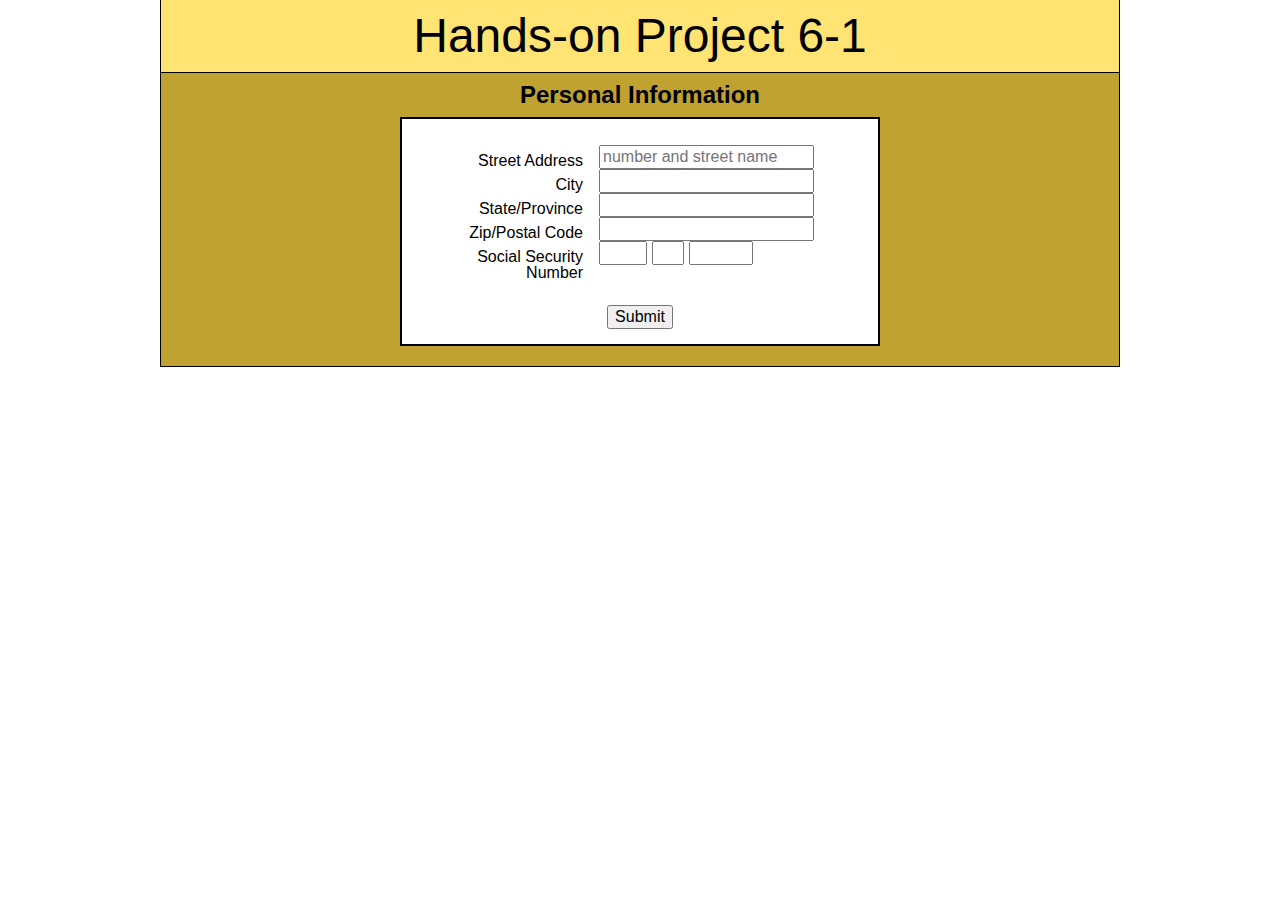
<file: chapter-6/HandsOnProject6-1/index.htm>
<!DOCTYPE html>
<html>
<head>
   <!--
      JavaScript 6th Edition
      Chapter 6
      Hands-on Project 6-1

      Author: 
      Date:   

      Filename: index.htm
   -->
   <meta charset="utf-8" />
   <meta name="viewport" content="width=device-width, initial-scale=1.0">
   <title>Hands-on Project 6-1</title>
   <link rel="stylesheet" href="styles.css" />
   <script src="modernizr.custom.65897.js"></script>
</head>

<body>
   <header>
      <h1>
         Hands-on Project 6-1
      </h1>
   </header>

   <article>
      <h2>Personal Information</h2>
      <form action="results.htm">
        <div id="errorText"></div> 
        <div id="numErrorText"></div>
        <fieldset id="contactinfo">
          <label for="addrinput">
            Street Address
          </label>
          <input type="text" id="addrinput" name="Address" required="required" placeholder="number and street name" />
          <label for="cityinput">
            City
          </label>
          <input type="text" id="cityinput" name="City" required="required" />
          <label for="stateinput">
            State/Province
          </label>
          <input type="text" id="stateinput" name="State" required="required" />
          <label for="zipinput">
            Zip/Postal Code
          </label>
          <input type="number" id="zipinput" name="Zip" required="required" />
          <label for="ssn1">
            Social Security Number
          </label>
          <input type="number" id="ssn1" name="SSN1" class="ssn" maxlength="3" required="required" />
          <label for="ssn2" id="ssn2label">
            Social Security Number (continued)
          </label>
          <input type="number" id="ssn2" name="SSN2" class="ssn" maxlength="2" required="required" />
          <label for="ssn3" id="ssn3label">
            Social Security Number (end)
          </label>
          <input type="number" id="ssn3" name="SSN3" class="ssn" maxlength="4" required="required" />
        </fieldset>
        <fieldset id="submitsection">
          <input type="submit" id="submitBtn" value="Submit" />
        </fieldset>
     </form>

   </article>
</body>
</html>
</file>
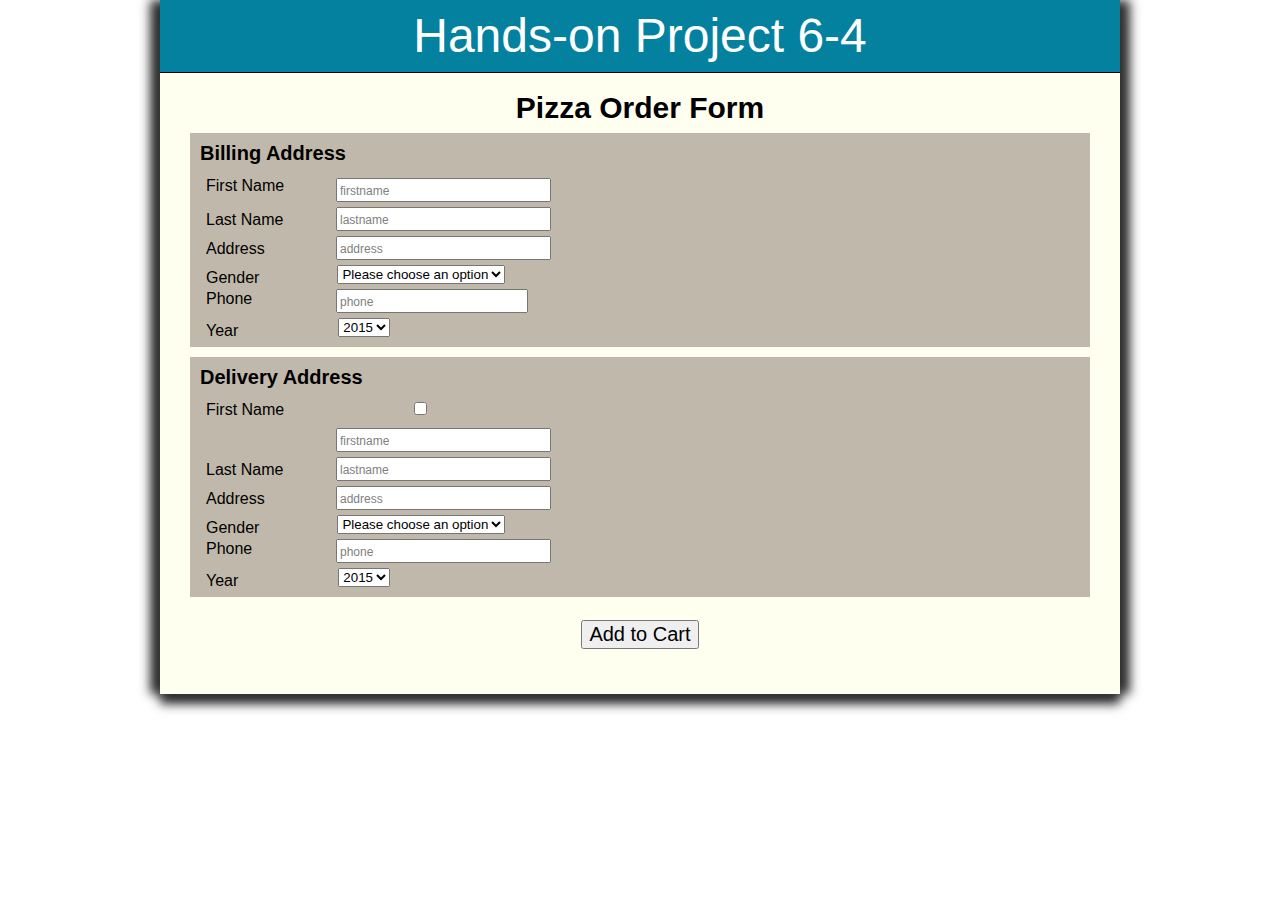
<file: chapter-6/HandsOnProject6-4/index.htm>
<!DOCTYPE html>
<html>
<head>
   <!--
      JavaScript 6th Edition
      Chapter 6
      Hands-on Project 6-4

      Author: 
      Date:   

      Filename: index.htm
   -->
   <meta charset="utf-8" />
   <meta id="viewport" content="width=device-width, initial-scale=1.0">
   <title>Hands-on Project 6-4</title>
   <link rel="stylesheet" href="styles.css" />
   <script src="modernizr.custom.65897.js"></script>
</head>

<body>
   <header>
      <h1>
         Hands-on Project 6-4
      </h1>
   </header>

   <article>
      <h2>Pizza Order Form</h2>
      <div id="errorMessage"></div>
      <form>
         <fieldset id="deliveryinfo">
            <legend>Billing Address</legend>
            <label for="firstnameinput"> First Name</label>
            <input type="text" id="firstnameinput" name="fname" required="required" placeholder="firstname"/>
            <label for="lastnameinput"> Last Name</label>
            <input type="text" id="lastnameinput" name="lname"  required="required" placeholder="lastname"/>
            <label for="addressinput"> Address</label>
            <input type="text" id="addressinput" name="address" required="required"  placeholder="address"/>

            <label for="gender"> Gender</label>
            <select id="gender" value="" required="required" style="margin-left:78px;">
               <option value="">Please choose an option</option>
               <option value="male">Male</option>
               <option value="female">Female</option>
            </select>

            <label for="phoneinput">Phone</label>
            <input type="text" id="phoneinput" name="phone" required="required" placeholder="phone"/>

            <label for="year"> Year</label>
            <select id="year" value="" required="required" style="margin-left:100px;">
               <option value="year1">2015</option>
               <option value="year2">2017</option>
               <option value="year3">2020</option>
               <option value="year4">2021</option>

            </select>
         </fieldset>





         <fieldset id="deliveryinfo">
            <legend>Delivery Address</legend>
                  <div style="display: inline-block;">
                  <input type="checkbox" st id="sameAsBillingAddress"/>
               </div>
            <label for="firstnameinput"> First Name</label>
            <input type="text" id="firstnameinput1" name="fname" required="required" placeholder="firstname"/>
            <label for="lastnameinput"> Last Name</label>
            <input type="text" id="lastnameinput1" name="lname"  required="required" placeholder="lastname"/>
            <label for="addressinput"> Address</label>
            <input type="text" id="addressinput1" name="address" required="required"  placeholder="address"/>

            <label for="gender"> Gender</label>
            <select id="gender1" value="" required="required" style="margin-left:78px;">
               <option value="">Please choose an option</option>
               <option value="male">Male</option>
               <option value="female">Female</option>
            </select>

            <label for="phoneinput">Phone</label>
            <input type="text" id="phoneinput1" name="phone" required="required" placeholder="phone"/>

            <label for="year"> Year</label>
            <select id="year1" value="" required="required" style="margin-left:100px;">
               <option value="year1">2015</option>
               <option value="year2">2017</option>
               <option value="year3">2020</option>
               <option value="year4">2021</option>

            </select>
         </fieldset>
      
           <fieldset id="submitbutton">
            <input type="submit" id="submitBtn" value="Add to Cart" />
         </fieldset>
      </form>
   </article>
   <script src="heandsOn-6-4.js"></script>
</body>
</html>
</file>
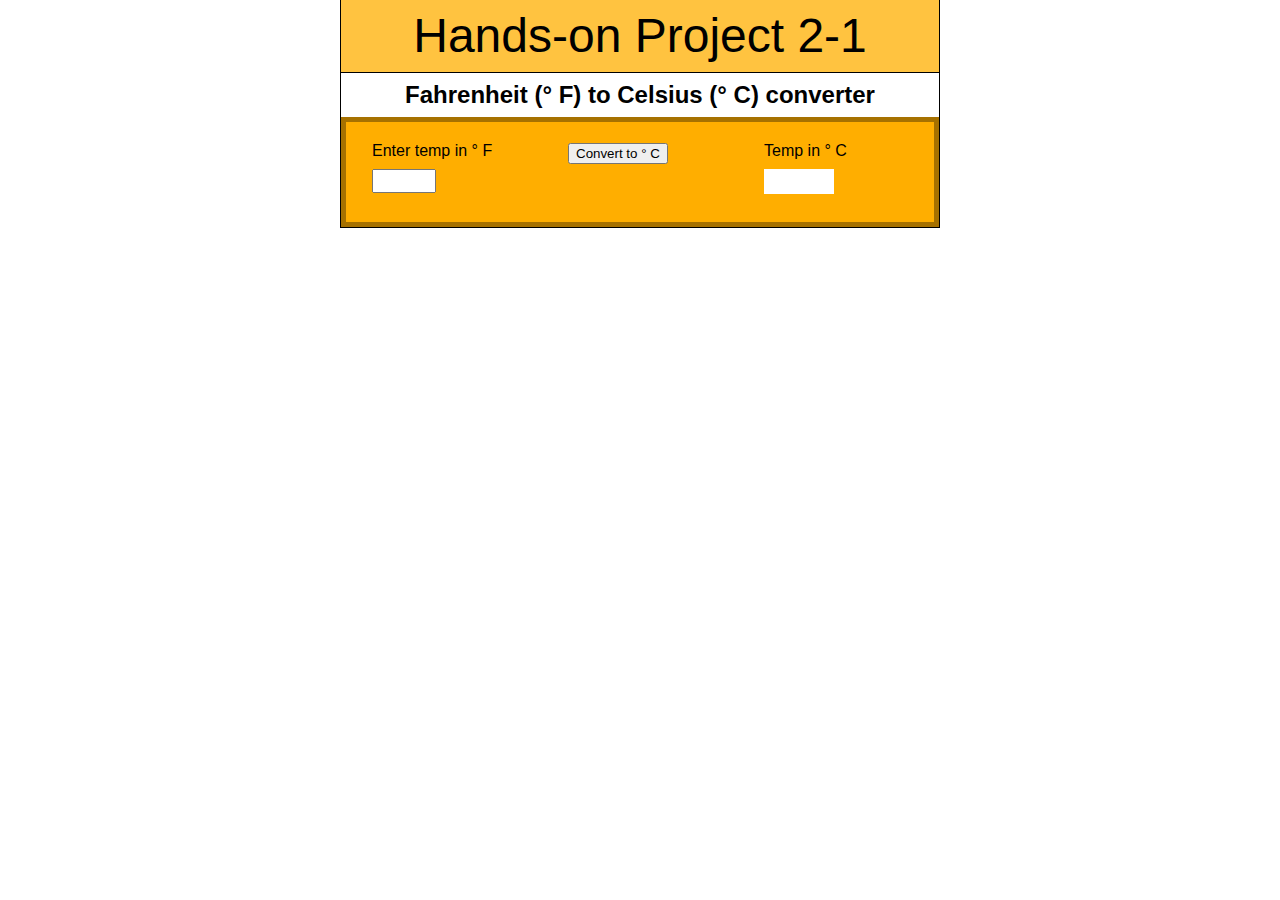
<file: chapter2/HandsOnProject2-1/index.htm>
<!DOCTYPE html>
<html>
<head>
   <!--
      JavaScript 6th Edition
      Chapter 2
      Hands-on Project 2-1

      Author: 
      Date:   

      Filename: index.htm
   -->
   <meta charset="utf-8" />
   <meta name="viewport" content="width=device-width,initial-scale=1.0">
   <title>Hands-on Project 2-1</title>
   <link rel="stylesheet" href="styles.css" />
   <script src="modernizr.custom.05819.js"></script>
</head>

<body>
   <header>
      <h1>
         Hands-on Project 2-1
      </h1>
   </header>

   <article>
      <h2>Fahrenheit (&#176; F) to Celsius (&#176; C) converter</h2>
      <form>
          <fieldset>
            <label for="fValue">
              Enter temp in &#176; F
            </label>
            <input type="number" id="fValue" />
          </fieldset>
          <fieldset>
            <button type="button" id="button">Convert to &#176; C</button>
          </fieldset>
          <fieldset>
             <p>Temp in &#176; C</p>
            <p id="cValue">&nbsp;</p>
          </fieldset>
     </form>
   </article>
   <script src ="handsOn1.js"></script>
</body>
</html>
</file>
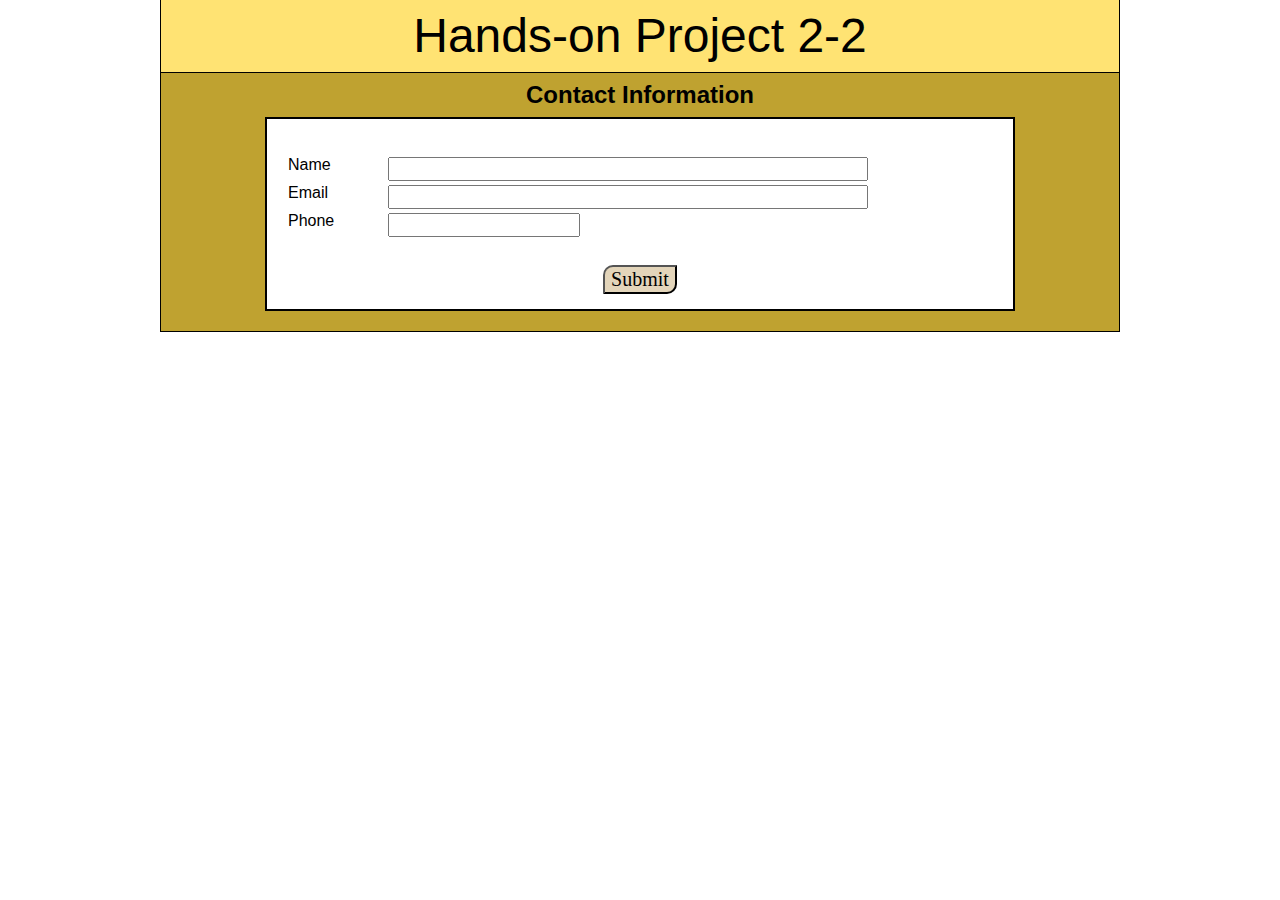
<file: chapter2/HandsOnProject2-2/index.htm>
<!DOCTYPE html>
<html>
<head>
   <!--
      JavaScript 6th Edition
      Chapter 2
      Hands-on Project 2-2

      Author: 
      Date:   

      Filename: index.htm
   -->
   <meta charset="utf-8" />
   <meta name="viewport" content="width=device-width,initial-scale=1.0">
   <title>Hands-on Project 2-2</title>
   <link rel="stylesheet" href="styles.css" />
   <script src="modernizr.custom.05819.js"></script>
</head>

<body>
   <header>
      <h1>
         Hands-on Project 2-2
      </h1>
   </header>

   <article>
      <h2>Contact Information</h2>
      <form>
        <fieldset id="contactinfo">
          <label for="nameinput">
            Name
            <input type="text" id="nameinput" name="name" />
          </label>
          <label for="emailinput">
            Email
            <input type="text" id="emailinput" name="email" />
          </label>
          <label for="phoneinput">
            Phone
            <input type="text" id="phoneinput" name="phone" />
          </label>
        </fieldset>
        <fieldset id="submitbutton">
          <input type="button" id="submit" value="Submit" />
        </fieldset>
     </form>
   </article>
   <script src ="heandsOn2.js"></script>
</body>
</html>
</file>
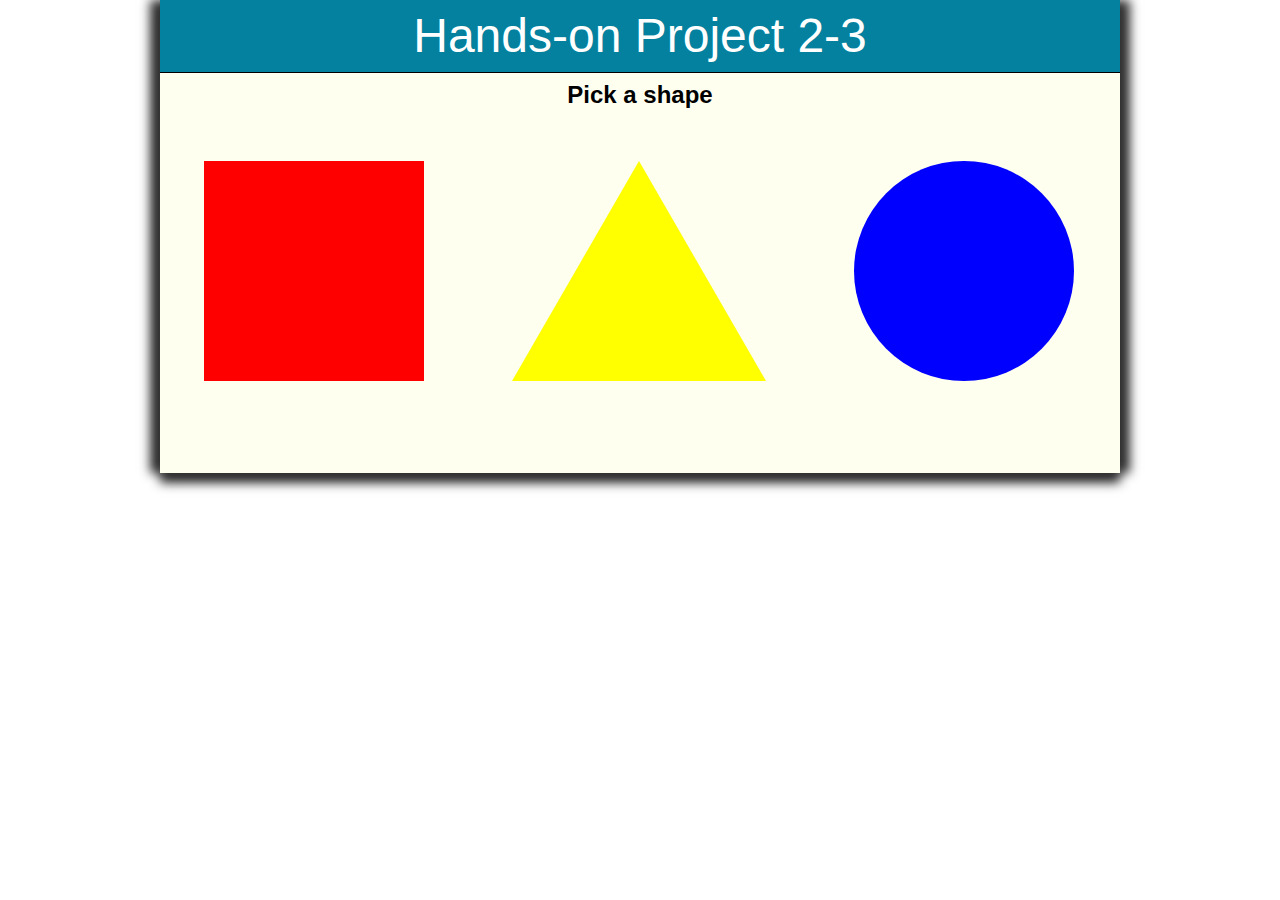
<file: chapter2/HandsOnProject2-3/index.htm>
<!DOCTYPE html>
<html>
<head>
   <!--
      JavaScript 6th Edition
      Chapter 2
      Hands-on Project 2-3

      Author: 
      Date:   

      Filename: index.htm
   -->
   <meta charset="utf-8" />
   <meta name="viewport" content="width=device-width,initial-scale=1.0">
   <title>Hands-on Project 2-3</title>
   <link rel="stylesheet" href="styles.css" />
   <script src="modernizr.custom.05819.js"></script>
</head>

<body>
   <header>
      <h1>
         Hands-on Project 2-3
      </h1>
   </header>

   <article>
      <h2>Pick a shape</h2>
      <div id="square">
         &nbsp;
      </div>
      <div id="triangle">
         &nbsp;
      </div>
      <div id="circle">
         &nbsp;
      </div>
   </article>
   <script src="heandsOn3.js"></script>
</body>
</html>
</file>
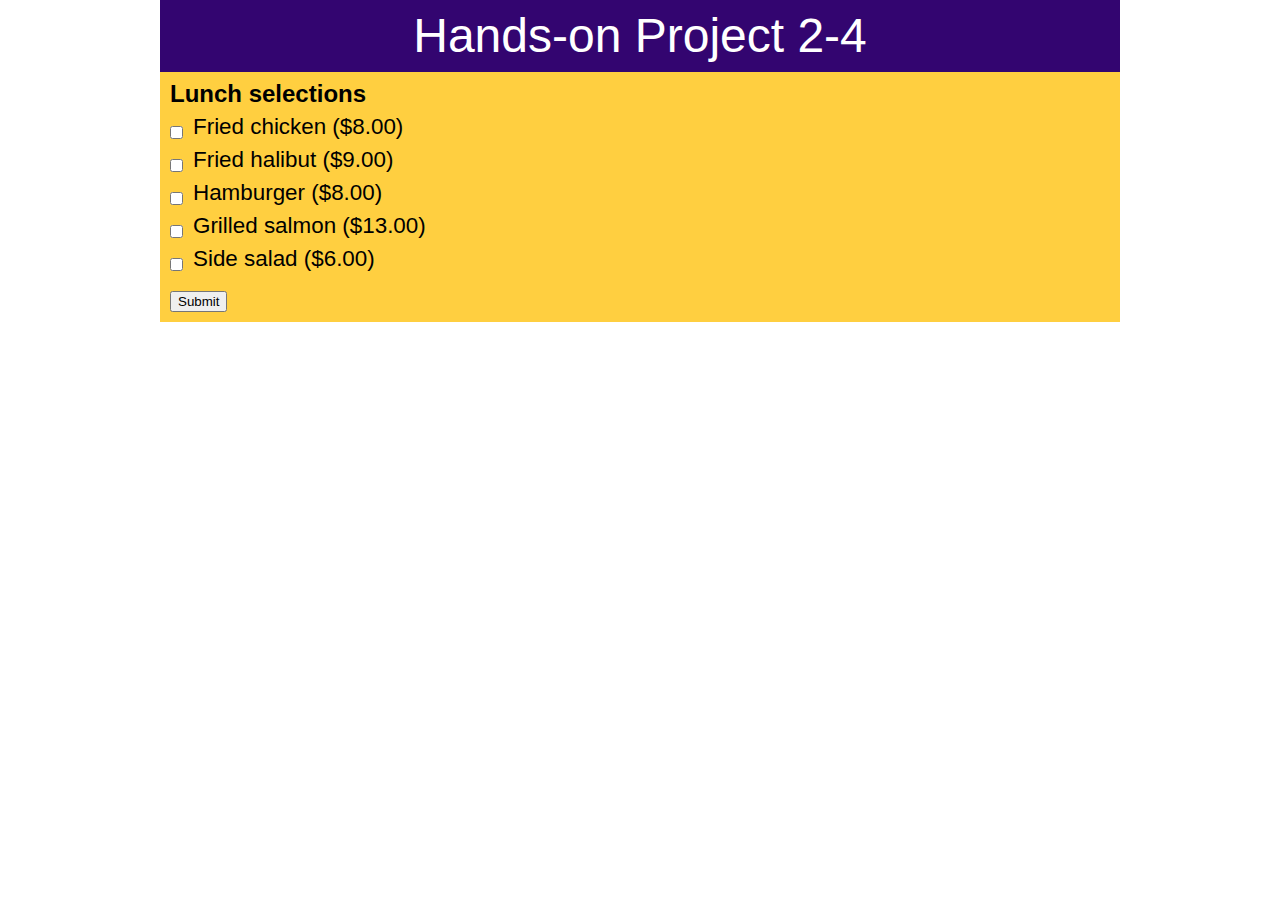
<file: chapter2/HandsOnProject2-4/index.htm>
<!DOCTYPE html>
<html>
<head>
   <!--
      JavaScript 6th Edition
      Chapter 2
      Hands-on Project 2-4

      Author: 
      Date:   

      Filename: index.htm
   -->
   <meta charset="utf-8" />
   <meta name="viewport" content="width=device-width,initial-scale=1.0">
   <title>Hands-on Project 2-4</title>
   <link rel="stylesheet" href="styles.css" />
   <script src="modernizr.custom.05819.js"></script>
</head>

<body>
   <header>
      <h1>
         Hands-on Project 2-4
      </h1>
   </header>

   <article>
      <h2>Lunch selections</h2>
      <form>
         <input type="checkbox" name="check" value="8" />
         <label for="item1">Fried chicken ($8.00)</label>
         <input type="checkbox" name="check" value="9" />
         <label for="item2">Fried halibut ($9.00)</label>
         <input type="checkbox" name="check" value="8" />
         <label for="item3">Hamburger ($8.00)</label>
         <input type="checkbox" name="check" value="13" />
         <label for="item4">Grilled salmon ($13.00)</label>
         <input type="checkbox" name="check" value="6" />
         <label for="item5">Side salad ($6.00)</label>
         <input type="submit" id="submit" value="Submit" />
      </form>
   </article>
   <script src="heandsOn4.js"></script>
</body>
</html>
</file>
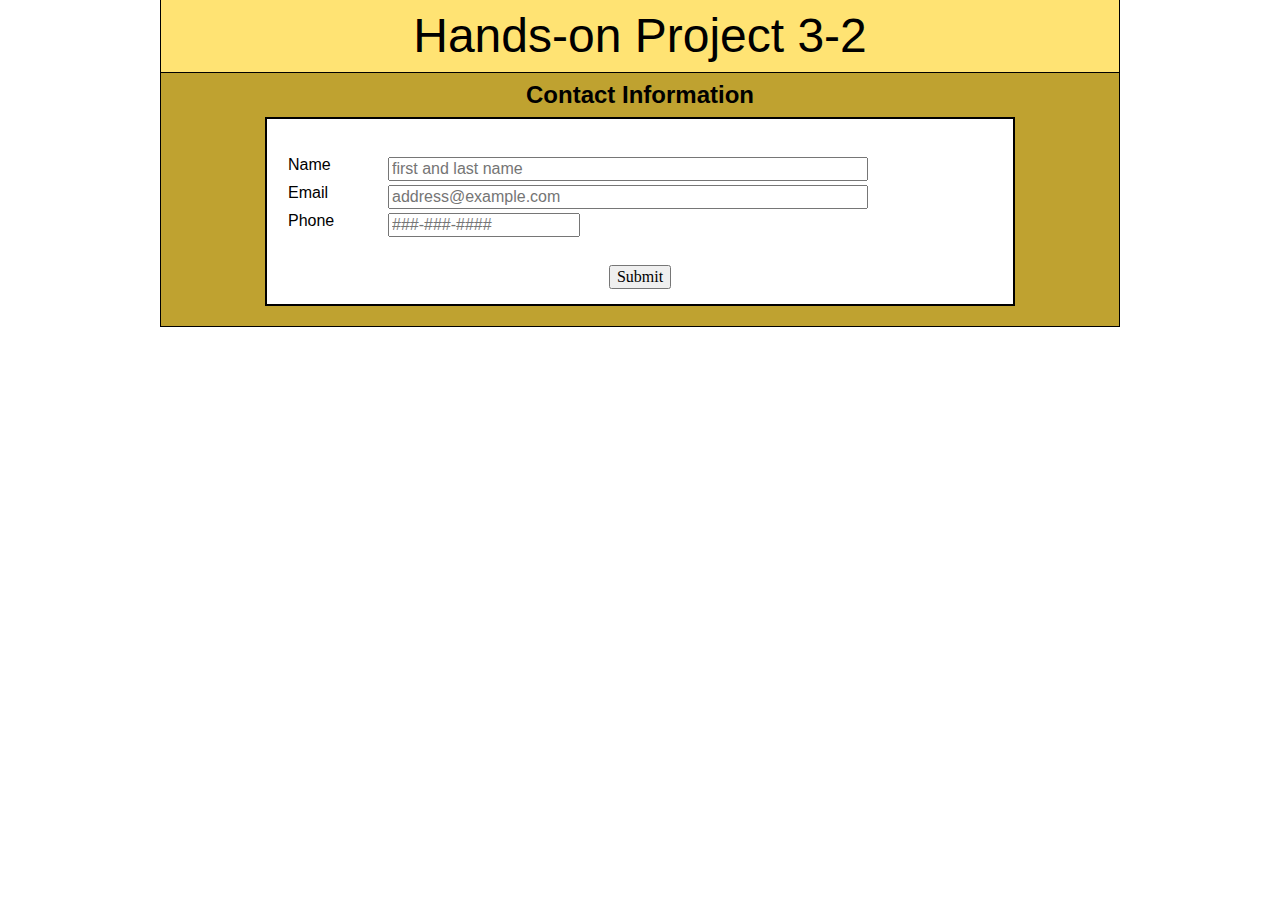
<file: chapter3/HandsOnProject3-2/index.htm>
<!DOCTYPE html>
<html>
<head>
   <!--
      JavaScript 6th Edition
      Chapter 3
      Hands-on Project 3-2

      Author: 
      Date:   

      Filename: index.htm
   -->
   <meta charset="utf-8" />
   <meta name="viewport" content="width=device-width,initial-scale=1.0">
   <title>Hands-on Project 3-2</title>
   <link rel="stylesheet" href="styles.css" />
   <script src="modernizr.custom.58072.js"></script>
</head>

<body>
   <header>
      <h1>
         Hands-on Project 3-2
      </h1>
   </header>

   <article>
      <h2>Contact Information</h2>
      <form>
        <fieldset id="contactinfo">
          <label for="nameinput">
            Name
            <input type="text" id="nameinput" name="name" placeholder="first and last name" />
          </label>
          <label for="emailinput">
            Email
            <input type="text" id="emailinput" name="email" placeholder="address@example.com" />
          </label>
          <label for="phoneinput">
            Phone
            <input type="text" id="phoneinput" name="phone" placeholder="###-###-####" />
          </label>
        </fieldset>
        <fieldset id="submitbutton">
          <input type="submit" value="Submit" />
        </fieldset>
     </form>
   </article>
   <script src="heandsOn3-2.js"></script>
</body>
</html>
</file>
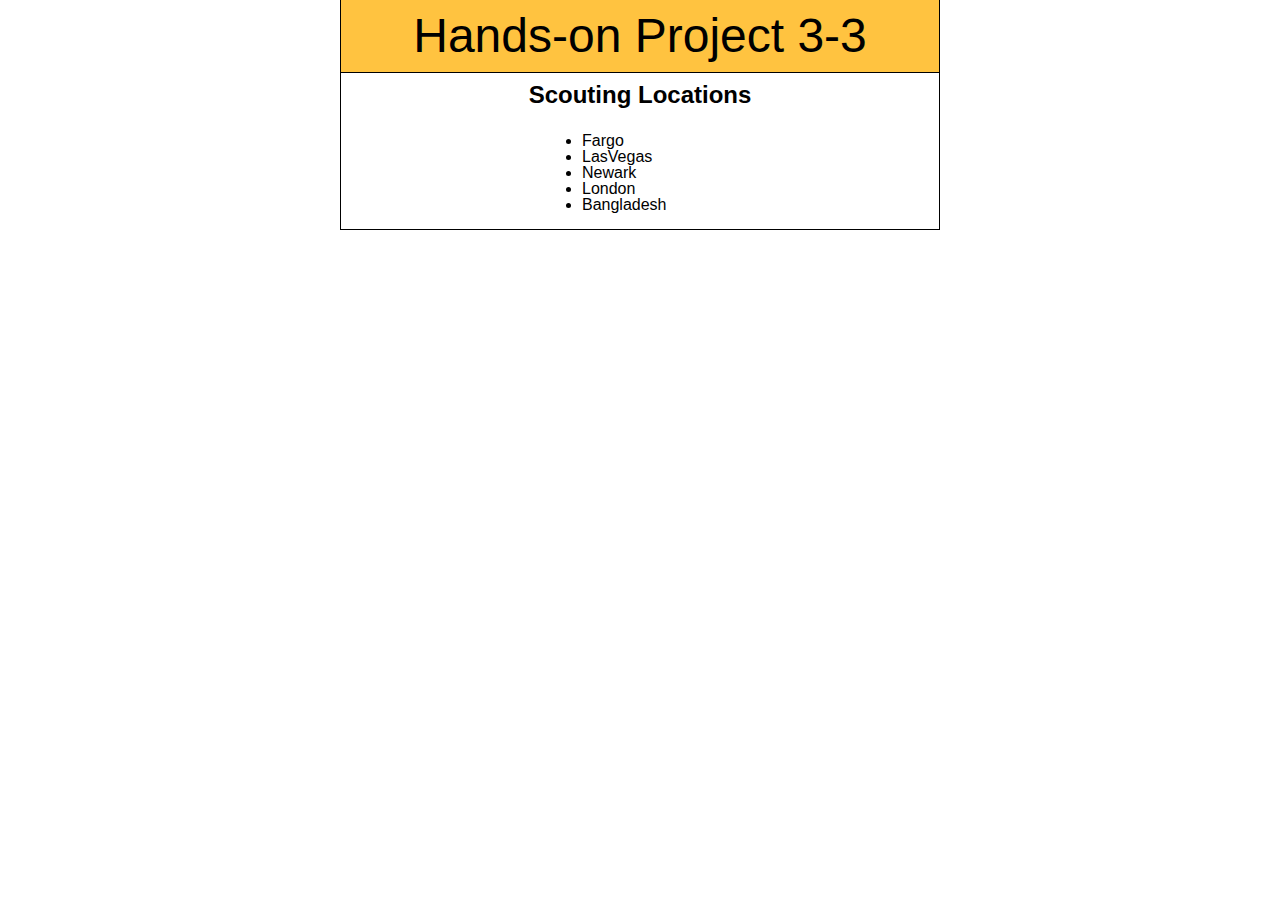
<file: chapter3/HandsOnProject3-3/index.htm>
<!DOCTYPE html>
<html>
<head>
   <!--
      JavaScript 6th Edition
      Chapter 3
      Hands-on Project 3-3

      Author: 
      Date:   

      Filename: index.htm
   -->
   <meta charset="utf-8" />
   <meta name="viewport" content="width=device-width,initial-scale=1.0">
   <title>Hands-on Project 3-3</title>
   <link rel="stylesheet" href="styles.css" />
   <script src="modernizr.custom.05819.js"></script>
</head>

<body>
   <header>
      <h1>
         Hands-on Project 3-3
      </h1>
   </header>

   <article>
      <h2>Scouting Locations</h2>
      <div id="results">
          <ul>
             <li id="item1"></li>
             <li id="item2"></li>
             <li id="item3"></li>
             <li id="item4"></li>
             <li id="item5"></li>
          </ul>
      </div>
   </article>
   <script src="heandsOn3-3.js"></script>
</body>
</html>
</file>
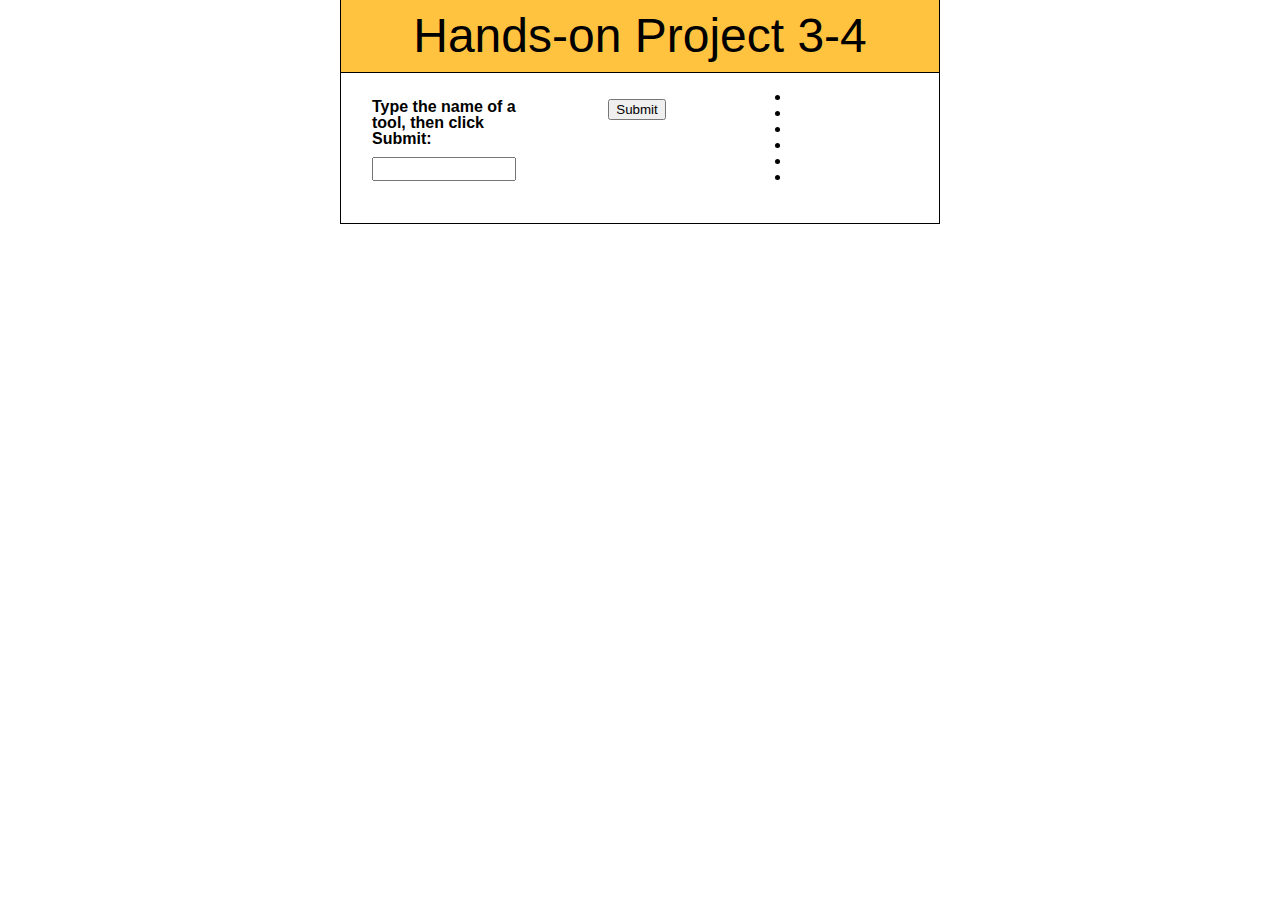
<file: chapter3/HandsOnProject3-4/index.htm>
<!DOCTYPE html>
<html>
<head>
   <!--
      JavaScript 6th Edition
      Chapter 3
      Hands-on Project 3-4

      Author: 
      Date:   

      Filename: index.htm
   -->
   <meta charset="utf-8" />
   <meta name="viewport" content="width=device-width,initial-scale=1.0">
   <title>Hands-on Project 3-4</title>
   <link rel="stylesheet" href="styles.css" />
   <script src="modernizr.custom.05819.js"></script>
</head>

<body>
   <header>
      <h1>
         Hands-on Project 3-4
      </h1>
   </header>

   <article>
      <div id="results">
          <ul>
             <li id="item1"></li>
             <li id="item2"></li>
             <li id="item3"></li>
             <li id="item4"></li>
             <li id="item5"></li>
             <li id="item6"></li>
          </ul>
          <p id="resultsExpl"></p>
      </div>
      <form>
          <fieldset>
            <label for="toolBox" id="placeLabel">
              Type the name of a tool, then click Submit:
            </label>
            <input type="text" id="toolBox" />
          </fieldset>
          <fieldset>
            <button type="button" id="button">Submit</button>
          </fieldset>
      </form>
   </article>
   <script src="heandsOn3-4.js"></script>
</body>
</html>
</file>
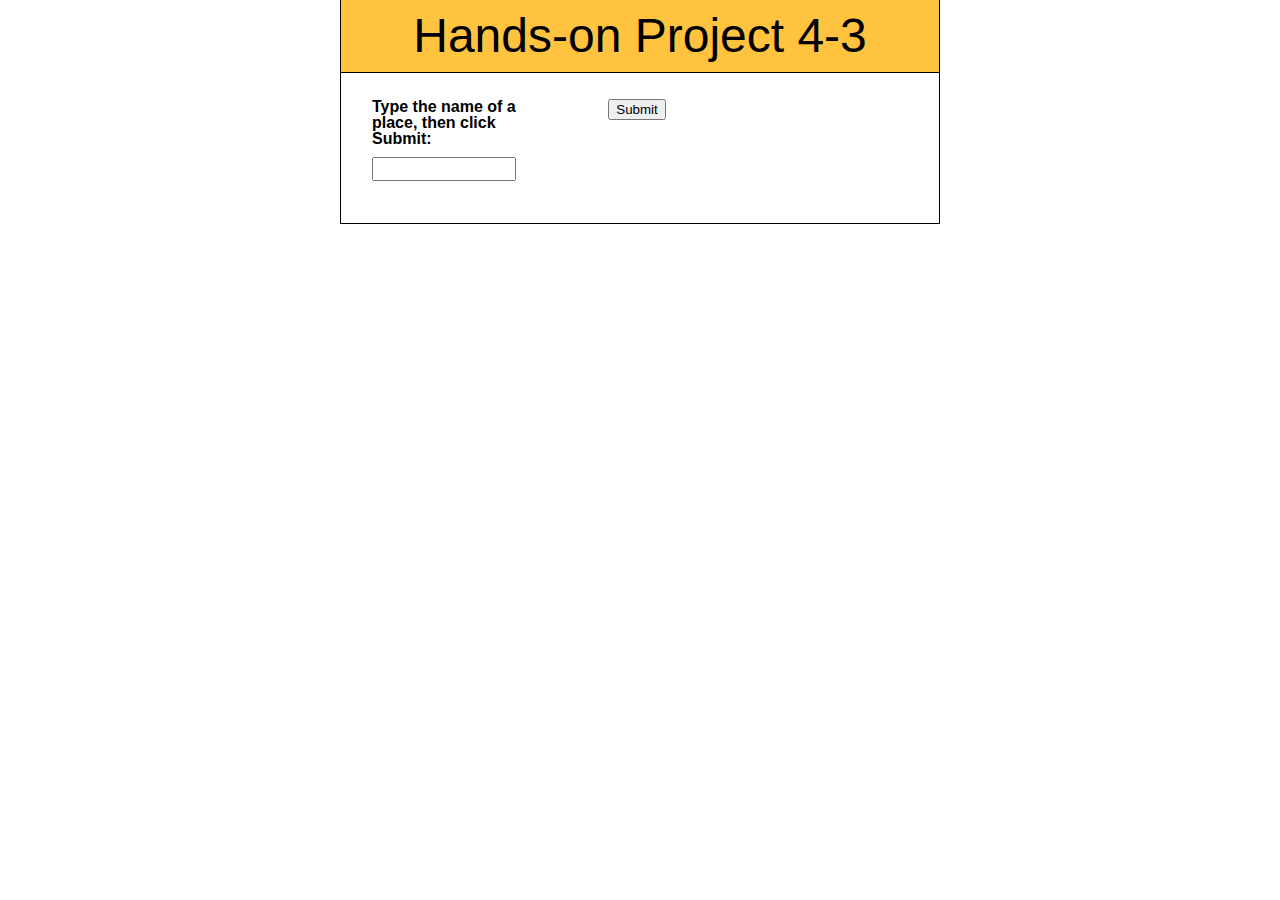
<file: Chapter4/HandsOnProject4-3/index.htm>
<!DOCTYPE html>
<html>
<head>
   <!--
      JavaScript 6th Edition
      Chapter 4
      Hands-on Project 4-3

      Author: 
      Date:   

      Filename: index.htm
   -->
   <meta charset="utf-8" />
   <meta name="viewport" content="width=device-width, initial-scale=1.0" />
   <title>Hands-on Project 4-3</title>
   <link rel="stylesheet" href="styles.css" />
   <script src="modernizr.custom.05819.js"></script>
</head>

<body>
   <header>
      <h1>
         Hands-on Project 4-3
      </h1>
   </header>

   <article>
      <div id="results">
          <p id="resultsExpl"></p>
          <ul>
             <li id="item1"></li>
             <li id="item2"></li>
             <li id="item3"></li>
             <li id="item4"></li>
             <li id="item5"></li>
          </ul>
      </div>
      <form>
          <fieldset>
            <label for="placeBox" id="placeLabel">
              Type the name of a place, then click Submit:
            </label>
            <input type="text" id="placeBox" />
          </fieldset>
          <fieldset>
            <button type="button" id="button">Submit</button>
          </fieldset>
      </form>
   </article>
   <script>
      var places = []; // new array to store entered places
      var i = 1; // counter variable to track array indexes

      // function to add input to array and then generate list after 5th submission
      function processInput() {
         places[i] = document.getElementById("placeBox).value; // add entered value to array
         document.getElementById("placeBox").value = "" // clear text box
         if (i < 5) { // iterate counter variable
            i++;
         }
         else { // add entered value to array and write results to document
            document.getElementById("resultsExpl").innerHTML = "You entered the following places:";
            listItem = "";
            for (j = 1; j < 6; j++) { // write each array element to its corresponding list item
               listItem = "item" + j;
               document.getElementById(listItem).innerHTML = places[j];
            }
         
      }

      // add backward compatible event listener to Submit button
      var submitButton = document.getElementById("button");
      if (submitButton.addEventListener) {
        submitButton.addEventListener("click", processInput, false); 
      } else if (submitButton.attachEvent)  {
        submitButton.attachEvent("onclick", processInput);
      }
   </script>
</body>
</html>
</file>
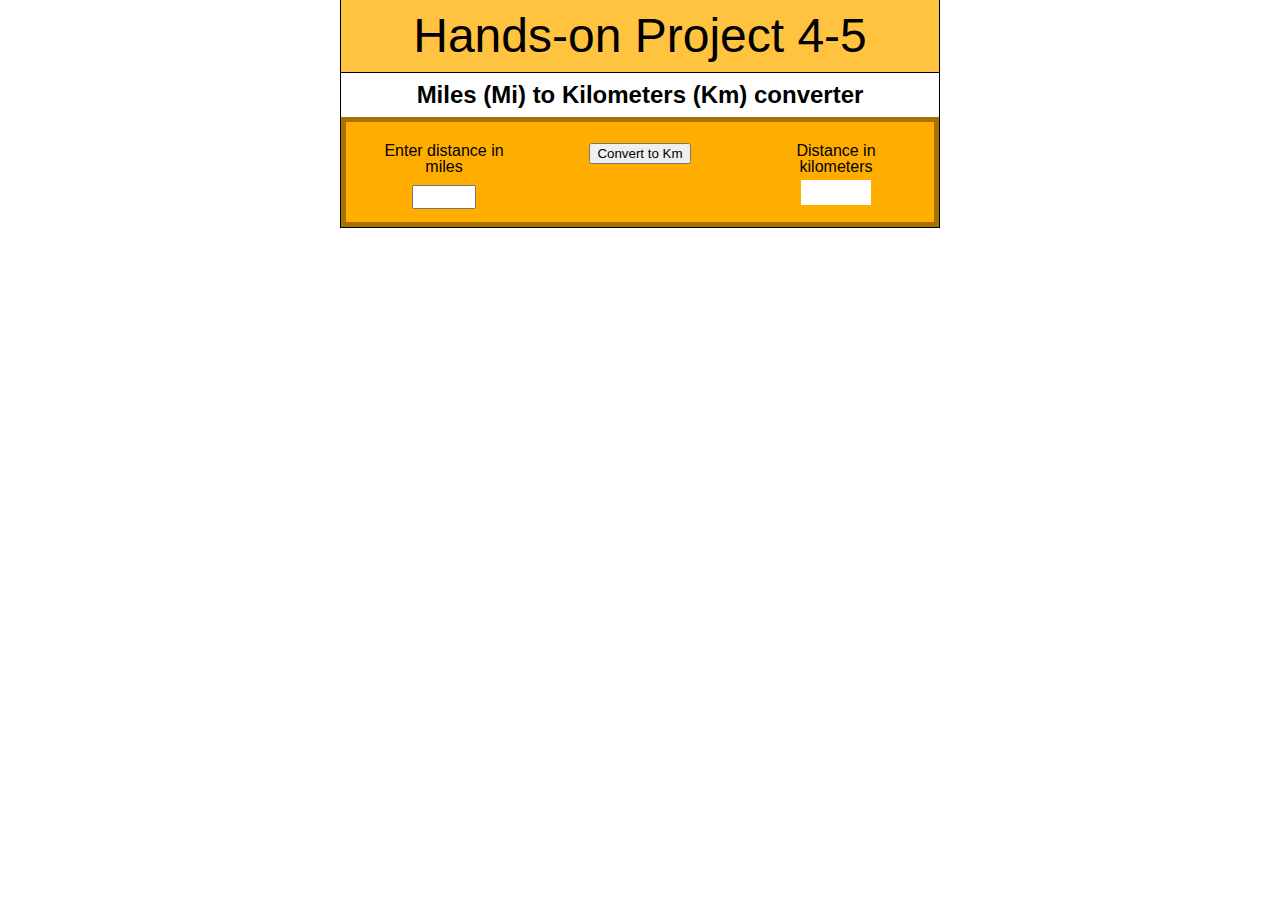
<file: Chapter4/HandsOnProject4-5/index.htm>
<!DOCTYPE html>
<html>
<head>
   <!--
      JavaScript 6th Edition
      Chapter 4
      Hands-on Project 4-5

      Author: 
      Date:   

      Filename: index.htm
   -->
   <meta charset="utf-8" />
   <meta name="viewport" content="width=device-width, initial-scale=1.0" />
   <title>Hands-on Project 4-5</title>
   <link rel="stylesheet" href="styles.css" />
   <script src="modernizr.custom.05819.js"></script>
</head>

<body>
   <header>
      <h1>
         Hands-on Project 4-5
      </h1>
   </header>

   <article>
      <h2>Miles (Mi) to Kilometers (Km) converter</h2>
      <form>
          <fieldset>
            <label for="mValue">
              Enter distance in miles
            </label>
            <input type="number" id="mValue" />
          </fieldset>
          <fieldset>
            <button type="button" id="convertButton">Convert to Km</button>
          </fieldset>
          <fieldset>
             <p>Distance in kilometers</p>
            <p id="kValue"></p>
          </fieldset>
     </form>
   </article>
   <script>
      var kilometersElement = document.getElementById("kValue");
      var milesElement = document.getElementById(mValue");
      function convert() {
         var km = milesElement.value * 0.6
         kilometersElement.innerHTML = km;
      }
      
      // add backward compatible event listener to Convert to Km button and clear form
      var submitButton = document.getElementById("convertButton");
      if (submitButton.addEventListener) {
         submitButton.addEventListener("click", convert, false); 
         window.addEventListener("load", function() {
            document.getElementById('mValue').value = ""; // clear last miles value on reload
            document.getElementById('kValue').innerHTML = ""; // clear previous results on reload 
         }, false);
      } else if (submitButton.attachEvent)  {
         submitButton.attachEvent("onclick", convert);
         window.attachEvent("onload", function() {
            document.getElementById('mValue').value = ""; // clear last miles value on reload
            document.getElementById('kValue').innerHTML = ""; // clear previous results on reload 
         });
      }
   </script>
</body>
</html>
</file>
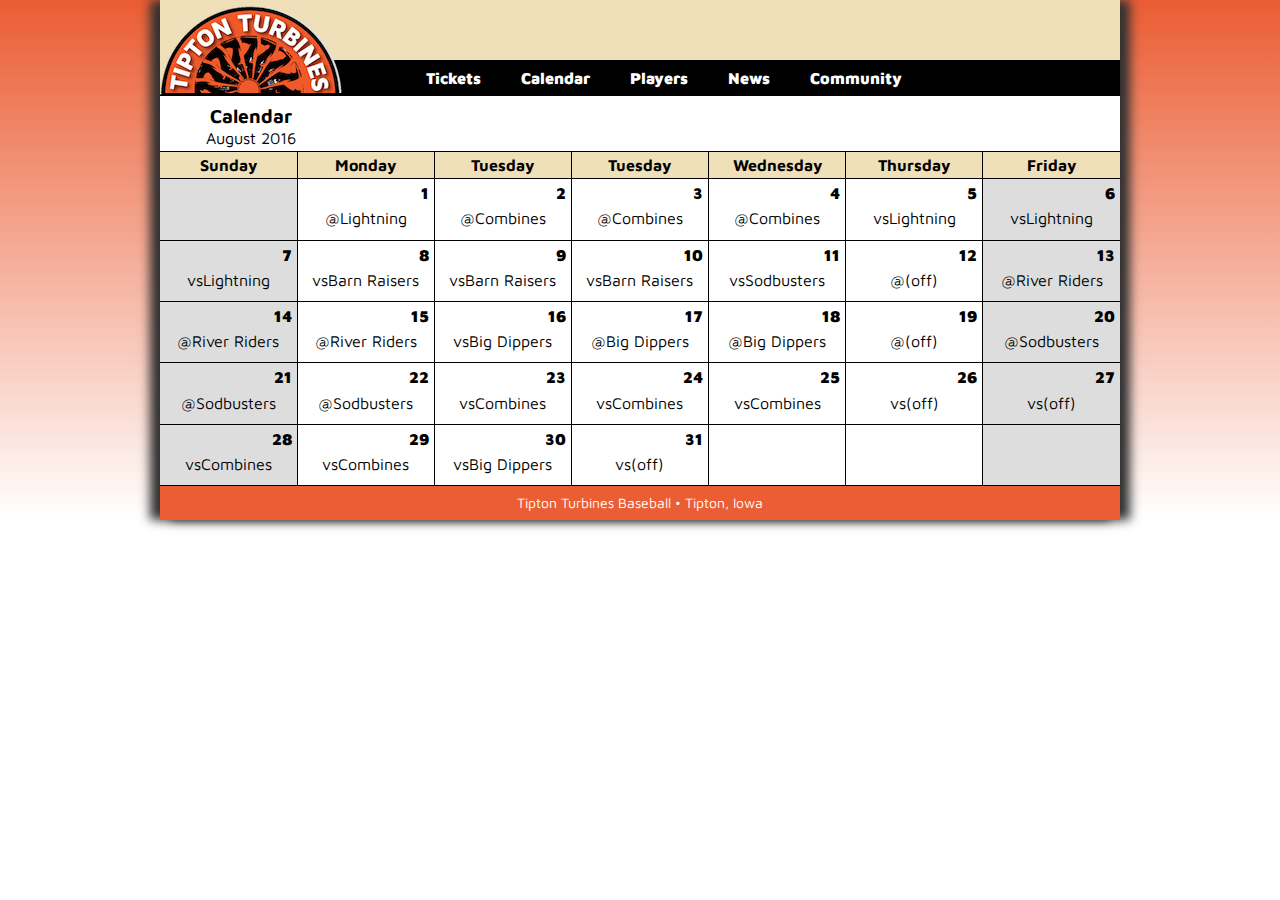
<file: chapter3/calendar.htm>
<!DOCTYPE html>
<html>
<head>
   <!--
      JavaScript 6th Edition
      Chapter 3
      Chapter case

      Tipton Turbines
      Calendar web page
      Author: 
      Date:   

      Filename: calendar.htm
   -->
   <meta charset="utf-8" />
   <meta name="viewport" content="width=device-width,initial-scale=1.0">
   <title>Tipton Turbines - Calendar</title>
   <link rel="stylesheet" media="screen and (max-device-width: 999px)" href="tthand.css" />
   <link rel="stylesheet" media="screen and (min-device-width: 1000px)" href="turbines.css" />
   <!--[if lt IE 9]>
      <link rel="stylesheet" href="turbines.css" />
   <![endif]-->
   <link href="http://fonts.googleapis.com/css?family=Maven+Pro:400,700,900" rel="stylesheet" type="text/css">
   <script src="modernizr.custom.05819.js"></script>
</head>

<body>
   <div id="container">
      <header>
         <h1>
            <img src="images/ttlogo.png" alt="Tipton Turbines" width="182" height="93" title="" />
         </h1>
      </header>
      <nav>
         <ul>
            <li><a href="#">Tickets</a></li>
            <li><a href="#">Calendar</a></li>
            <li><a href="#">Players</a></li>
            <li><a href="#">News</a></li>
            <li><a href="#">Community</a></li>
         </ul>
      </nav>
      <article>
         <h2>Calendar</h2>
         <table>
            <caption>August 2016</caption>
            <thead>
               <tr>
                  <th></th>
                  <th></th>
                  <th></th>
                  <th></th>
                  <th></th>
                  <th></th>
                  <th></th>
               </tr>
            </thead>
            <tbody>
               <tr>
                  <td class="differentMonth"></td>
                  <td id="08-1">
                     <p></p>
                     <p></p>
                  </td>
                  <td id="08-2">
                     <p></p>
                     <p></p>
                  </td>
                  <td id="08-3">
                     <p></p>
                     <p></p>
                  </td>
                  <td id="08-4">
                     <p></p>
                     <p></p>
                  </td>
                  <td id="08-5">
                     <p></p>
                     <p></p>
                  </td>
                  <td id="08-6">
                     <p></p>
                     <p></p>
                  </td>
               </tr>
               <tr>
                  <td id="08-7">
                     <p></p>
                     <p></p>
                  </td>
                  <td id="08-8">
                     <p></p>
                     <p></p>
                  </td>
                  <td id="08-9">
                     <p></p>
                     <p></p>
                  </td>
                  <td id="08-10">
                     <p></p>
                     <p></p>
                  </td>
                  <td id="08-11">
                     <p></p>
                     <p></p>
                  </td>
                  <td id="08-12">
                     <p></p>
                     <p></p>
                  </td>
                  <td id="08-13">
                     <p></p>
                     <p></p>
                  </td>
               </tr>
               <tr>
                  <td id="08-14">
                     <p></p>
                     <p></p>
                  </td>
                  <td id="08-15">
                     <p></p>
                     <p></p>
                  </td>
                  <td id="08-16">
                     <p></p>
                     <p></p>
                  </td>
                  <td id="08-17">
                     <p></p>
                     <p></p>
                  </td>
                  <td id="08-18">
                     <p></p>
                     <p></p>
                  </td>
                  <td id="08-19">
                     <p></p>
                     <p></p>
                  </td>
                  <td id="08-20">
                     <p></p>
                     <p></p>
                  </td>
               </tr>
               <tr>
                  <td id="08-21">
                     <p></p>
                     <p></p>
                  </td>
                  <td id="08-22">
                     <p></p>
                     <p></p>
                  </td>
                  <td id="08-23">
                     <p></p>
                     <p></p>
                  </td>
                  <td id="08-24">
                     <p></p>
                     <p></p>
                  </td>
                  <td id="08-25">
                     <p></p>
                     <p></p>
                  </td>
                  <td id="08-26">
                     <p></p>
                     <p></p>
                  </td>
                  <td id="08-27">
                     <p></p>
                     <p></p>
                  </td>
               </tr>
               <tr>
                  <td id="08-28">
                     <p></p>
                     <p></p>
                  </td>
                  <td id="08-29">
                     <p></p>
                     <p></p>
                  </td>
                  <td id="08-30">
                     <p></p>
                     <p></p>
                  </td>
                  <td id="08-31">
                     <p></p>
                     <p></p>
                  </td>
                  <td class="differentMonth"></td>
                  <td class="differentMonth"></td>
                  <td class="differentMonth"></td>
               </tr>
            </tbody>
         </table>
      </article>
      <footer>
         <p>Tipton Turbines Baseball &bull; Tipton, Iowa</p>
      </footer>
   </div>
   <script src="tt.js"></script>
</body>
</html>
</file>
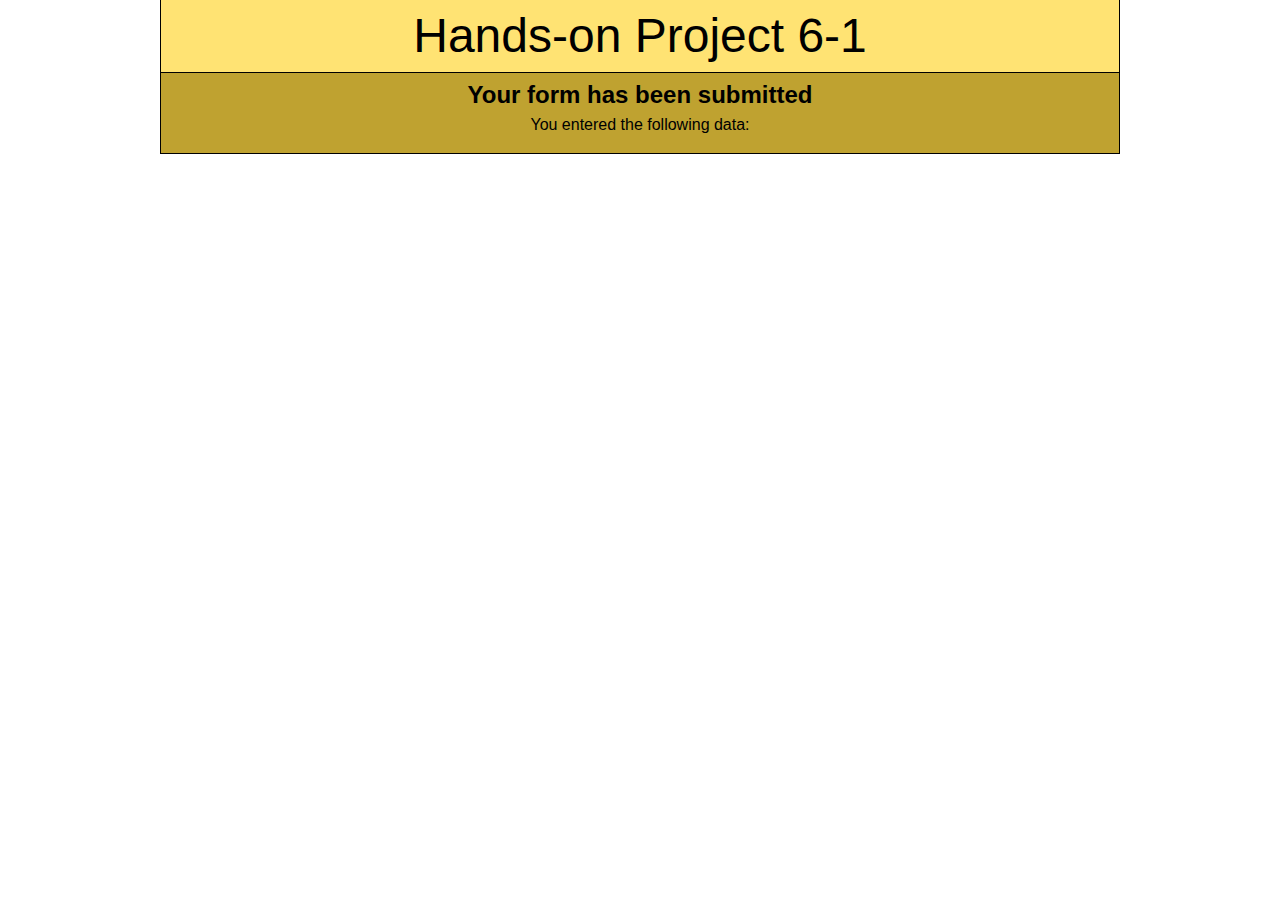
<file: chapter-6/HandsOnProject6-1/results.htm>
<!DOCTYPE html>
<html>
<head>
   <!--
      JavaScript 6th Edition
      Chapter 6
      Hands-on Project 6-1

      Author: 
      Date:   

      Filename: index.htm
   -->
   <meta charset="utf-8" />
   <meta name="viewport" content="width=device-width, initial-scale=1.0">
   <title>Hands-on Project 6-1</title>
   <link rel="stylesheet" href="styles.css" />
   <script src="modernizr.custom.65897.js"></script>
</head>

<body>
   <header>
      <h1>
         Hands-on Project 6-1
      </h1>
   </header>

   <article>
      <h2>Your form has been submitted</h2>
      <div class="results">
         <h3>You entered the following data:</h3>
   
         <script>
             var formData = location.search;
             formData = formData.substring(1, formData.length);
             while (formData.indexOf("+") !== -1) {
                formData = formData.replace("+", " ");
             }
             formData = decodeURIComponent(formData);
             var formArray = formData.split("&");
             for (var i = 0; i < formArray.length; i = i + 1) {
                document.write("<p>" + formArray[i] + "</p>");
             }
         </script>
      </div>
   </article>
</body>
</html>
</file>
<file: chapter-6/HandsOnProject6-1/styles.css>
/*  JavaScript 6th Edition
    Chapter 6
    Hands-on Project 6-1

    Filename: styles.css
*/

/* apply a natural box layout model to all elements */
* {
   -moz-box-sizing: border-box;
   -webkit-box-sizing: border-box;
   box-sizing: border-box;
}

/* reset rules */
html, body, div, span, applet, object, iframe,
h1, h2, h3, h4, h5, h6, p, blockquote, pre,
a, abbr, acronym, address, big, cite, code,
del, dfn, em, img, ins, kbd, q, s, samp,
small, strike, strong, sub, sup, tt, var,
b, u, i, center,
dl, dt, dd, ol, ul, li,
fieldset, form, label, legend,
table, caption, tbody, tfoot, thead, tr, th, td,
article, aside, canvas, details, embed, 
figure, figcaption, footer, header, hgroup, 
menu, nav, output, ruby, section, summary,
time, mark, audio, video {
   margin: 0;
   padding: 0;
   border: 0;
   font-size: 100%;
   font: inherit;
   vertical-align: baseline;
}

/* HTML5 display-role reset for older browsers */
article, aside, details, figcaption, figure, 
footer, header, hgroup, menu, nav, section {
   display: block;
}

body {
   line-height: 1;
   max-width: 960px;
   background: white;
   margin: 0 auto;
   font-family: Arial, Helvetica, sans-serif; 
}

ol, ul {
   list-style: none;
}

/* page header */
header {
   background: #FFE373;
   width: 100%;
   color: black;
   font-size: 48px;
   text-align: center;
   line-height: 1.5em;
   border-bottom: 1px solid black;
   border-left: 1px solid black;
   border-right: 1px solid black;
}

/* main content */
article {
   width: 960px;
   text-align: center;
   background: #BFA230;
   padding-bottom: 20px;
   border-bottom: 1px solid black;
   border-left: 1px solid black;
   border-right: 1px solid black;
}

article h2 {
   font-weight: bold;
   font-size: 24px;
   padding: 10px;
}

form div {
   border: 1px solid red;
   background: rgb(255,233,233);
   width: 80%;
   margin: 0 auto;
   padding: 10px;
   display: none;
}

/* form */

fieldset {
  padding: 1em;
  background: white;
  text-align: right;
}

form {
  background: white;
  padding: 10px 5px 7px 5px;
  margin: 0 auto;
  width: 30em;
  border: 2px solid black;
}

input {
  font-size: 1em;
  float: left;
}

#ssn1, #ssn2, #ssn3 {
   display: inline-block;
   margin-right: 0.3em;
}

#ssn1 {
   width: 3em;
}

#ssn2 {
   width: 2em;
}

#ssn3 {
   width: 4em;
}

#ssn2label, #ssn3label {
   position: absolute;
   left: -5000px;
}

input:focus {
  background: #e3d5ba;
}

label {
  display: block;
  margin: 0.5em 1em 0 0;
  float: left;
  clear: left;
  width: 10em;
}

#submitsection {
  padding: 0.5em 0;
  text-align: center;
}

#submitBtn {
   float: none;
}
</file>
<file: chapter-6/HandsOnProject6-4/styles.css>
/*  JavaScript 6th Edition
    Chapter 6
    Hands-on Project 6-4

    Filename: styles.css
*/

/* apply a natural box layout model to all elements */
* {
   -moz-box-sizing: border-box;
   -webkit-box-sizing: border-box;
   box-sizing: border-box;
}

/* reset rules */
html, body, div, span, applet, object, iframe,
h1, h2, h3, h4, h5, h6, p, blockquote, pre,
a, abbr, acronym, address, big, cite, code,
del, dfn, em, img, ins, kbd, q, s, samp,
small, strike, strong, sub, sup, tt, var,
b, u, i, center,
dl, dt, dd, ol, ul, li,
fieldset, form, label, legend,
table, caption, tbody, tfoot, thead, tr, th, td,
article, aside, canvas, details, embed, 
figure, figcaption, footer, header, hgroup, 
menu, nav, output, ruby, section, summary,
time, mark, audio, video {
   margin: 0;
   padding: 0;
   border: 0;
   font-size: 100%;
   font: inherit;
   vertical-align: baseline;
}

/* HTML5 display-role reset for older browsers */
article, aside, details, figcaption, figure, 
footer, header, hgroup, menu, nav, section {
   display: block;
}

body {
   line-height: 1;
   max-width: 960px;
   background: white;
   margin: 0 auto;
   font-family: Arial, Helvetica, sans-serif; 
   -webkit-box-shadow: 10px 0px 10px rgba(50, 50, 50, 1),
                       0px 10px 10px rgba(50, 50, 50, 1),
                       -10px 0px 10px rgba(50, 50, 50, 1);
   -moz-box-shadow:    10px 0px 10px rgba(50, 50, 50, 1),
                       0px 10px 10px rgba(50, 50, 50, 1),
                       -10px 0px 10px rgba(50, 50, 50, 1);
   box-shadow:         10px 0px 10px rgba(50, 50, 50, 1),
                       0px 10px 10px rgba(50, 50, 50, 1),
                       -10px 0px 10px rgba(50, 50, 50, 1);
} 

ol, ul {
   list-style: none;
}

/* page header */
header {
   background: #04819E;
   width: 100%;
   color: #FFFFFF;
   font-size: 48px;
   text-align: center;
   line-height: 1.5em;
   border-bottom: 1px solid black;
}

/* main content */
article {
   width: 960px;
   text-align: left;
   background: ivory;
   padding: 20px;
}

h2 {
   font-weight: bold;
   font-size: 30px;
   text-align: center;
}

#errorMessage {
   display: none;
   width: 80%;
   text-align: center;
   padding: 10px;
   margin: 15px auto 5px;
   background: #e3d5ba;
   color: black;
   border: 5px solid rgb(190,50,38);
   font-weight: bold;
}


/* form */
form {
   padding: 10px;
}

 fieldset {
   margin-bottom: 10px;
   position: relative;
   padding: 2.5em 1em 0.5em 1em;
   background: #c0b9ab;
} 

fieldset fieldset {
   padding-top: 15px;
} 

legend, #submit, #instrlabel {
   font-family: arial, helvetica, sans-serif;
   font-weight: bold;
}

legend {
   position: absolute;
   top: 0;
   left: 0;
   font-size: 1.25em;
   margin-top: 0.5em;
   margin-left: 0.5em;
}

/* fieldset fieldset legend {
   font-size: 1em;
   margin-top: 25px;
   top: -30px;
   left: 8px;
} */

input, textarea {
   font-size: 1em;
   margin:5px;
}

#instructions {
   display: block;
}

#deliveryinfo, #orderinfo, #additionalinfo, #submitbutton {
   border: none;
}

#deliveryinfo label {
   display: block;
   float: left;
   clear: left;
   margin-top: 5px;
}

#deliveryinfo input {
   display: block;
   margin-left: 130px;
}

#nameinput, #emailinput, #addrinput {
   width: 30em;
}

#cityinput, #phoneinput {
   width: 12em;
}

#crustbox label, #toppingbox label {
   margin-right: 25px;
}

#instrlabel {
   display: block;
   margin: 1em 0 0.5em 0;
}

#submitBtn {
   font-size: 1.25em;
}

#submitbutton {
   background: inherit;
   border: none;
   padding: 0.5em 0 0 0;
   text-align: center;
}
::placeholder
{
   font-size:12px;
   color:grey;
}
</file>
<file: chapter2/HandsOnProject2-1/styles.css>
/*  JavaScript 6th Edition
    Chapter 2
    Hands-on Project 2-1

    Filename: styles.css
*/

/* apply a natural box layout model to all elements */
* {
   -moz-box-sizing: border-box;
   -webkit-box-sizing: border-box;
   box-sizing: border-box;
}

/* reset rules */
html, body, div, span, applet, object, iframe,
h1, h2, h3, h4, h5, h6, p, blockquote, pre,
a, abbr, acronym, address, big, cite, code,
del, dfn, em, img, ins, kbd, q, s, samp,
small, strike, strong, sub, sup, tt, var,
b, u, i, center,
dl, dt, dd, ol, ul, li,
fieldset, form, label, legend,
table, caption, tbody, tfoot, thead, tr, th, td,
article, aside, canvas, details, embed, 
figure, figcaption, footer, header, hgroup, 
menu, nav, output, ruby, section, summary,
time, mark, audio, video {
   margin: 0;
   padding: 0;
   border: 0;
   font-size: 100%;
   font: inherit;
   vertical-align: baseline;
}

/* HTML5 display-role reset for older browsers */
article, aside, details, figcaption, figure, 
footer, header, hgroup, menu, nav, section {
   display: block;
}

body {
   line-height: 1;
   max-width: 600px;
   background: white;
   margin: 0 auto;
   font-family: Arial, Helvetica, sans-serif; 
}

ol, ul {
   list-style: none;
}

/* page header */
header {
   background: #FFC340;
   width: 100%;
   color: black;
   font-size: 48px;
   text-align: center;
   line-height: 1.5em;
   border-bottom: 1px solid black;
   border-left: 1px solid black;
   border-right: 1px solid black;
}

/* main content */
article {
   text-align: center;
   background: white;
   border-bottom: 1px solid black;
   border-left: 1px solid black;
   border-right: 1px solid black;
}

article h2 {
   font-weight: bold;
   font-size: 24px;
   padding: 10px;
}

/* form */
form {
   background: #A67100;
   padding: 5px;
   height: 110px;
  }
fieldset {
   padding: 1em;
   background: #FFAE00;
   border: none;
   float: left;
   width: 33.3334%;
   height: 100px;
  }
input {
   font-size: 1em;
   width: 4em;
   clear: left;
  }
input:focus {
   background: #e3d5ba;
  }
label {
   display: block;
  }
input, label, button, form p {
   float: left;
   margin: 5px 10px;
  }
p {
   clear: left;
}
p#cValue {
   width: 4em;
   font-size: 1.1em;
   height: 1.4em;
   background: white;
   padding: 0.2em;
   overflow: hidden;
  text-overflow: ellipsis;
}
</file>
<file: chapter2/HandsOnProject2-2/styles.css>
/*  JavaScript 6th Edition
    Chapter 2
    Hands-on Project 2-2

    Filename: styles.css
*/

/* apply a natural box layout model to all elements */
* {
   -moz-box-sizing: border-box;
   -webkit-box-sizing: border-box;
   box-sizing: border-box;
}

/* reset rules */
html, body, div, span, applet, object, iframe,
h1, h2, h3, h4, h5, h6, p, blockquote, pre,
a, abbr, acronym, address, big, cite, code,
del, dfn, em, img, ins, kbd, q, s, samp,
small, strike, strong, sub, sup, tt, var,
b, u, i, center,
dl, dt, dd, ol, ul, li,
fieldset, form, label, legend,
table, caption, tbody, tfoot, thead, tr, th, td,
article, aside, canvas, details, embed, 
figure, figcaption, footer, header, hgroup, 
menu, nav, output, ruby, section, summary,
time, mark, audio, video {
   margin: 0;
   padding: 0;
   border: 0;
   font-size: 100%;
   font: inherit;
   vertical-align: baseline;
}

/* HTML5 display-role reset for older browsers */
article, aside, details, figcaption, figure, 
footer, header, hgroup, menu, nav, section {
   display: block;
}

body {
   line-height: 1;
   max-width: 960px;
   background: white;
   margin: 0 auto;
   font-family: Arial, Helvetica, sans-serif; 
}

ol, ul {
   list-style: none;
}

/* page header */
header {
   background: #FFE373;
   width: 100%;
   color: black;
   font-size: 48px;
   text-align: center;
   line-height: 1.5em;
   border-bottom: 1px solid black;
   border-left: 1px solid black;
   border-right: 1px solid black;
}

/* main content */
article {
   width: 960px;
   text-align: center;
   background: #BFA230;
   padding-bottom: 20px;
   border-bottom: 1px solid black;
   border-left: 1px solid black;
   border-right: 1px solid black;
}

article h2 {
   font-weight: bold;
   font-size: 24px;
   padding: 10px;
}

/* form */

#submitbutton input {
  font-family: georgia, "times new roman", times, serif;
  }
fieldset {
  position: relative;
  padding: 1em;
  background: white;
  text-align: left;
  }
form {
  background: white;
  padding: 10px 5px 7px 5px;
  margin: 0 auto;
  width: 750px;
  border: 2px solid black;
  }
input {
  font-size: 1em;
  }
input:focus {
  background: #e3d5ba;
  }
label {
  display: block;
  position: relative;
  margin: 12px 0;
  }
#contactinfo input {
  position: absolute;
  left: 100px;
  }
#nameinput, #emailinput {
  width: 30em;
  }
#phoneinput {
  width: 12em;
  }
#submit {
  background: #e3d5ba;
  font-size: 1.25em;
  -webkit-border-top-left-radius: 10px;
  -webkit-border-bottom-right-radius: 10px;
  -moz-border-radius-topleft: 10px;
  -moz-border-radius-bottomright: 10px;
  border-top-left-radius: 10px;
  border-bottom-right-radius: 10px;
  }
#submitbutton {
  padding: 0.5em 0;
  margin-bottom: 0;
  text-align: center;
  }
</file>
<file: chapter2/HandsOnProject2-3/styles.css>
/*  JavaScript 6th Edition
    Chapter 2
    Hands-on Project 2-3

    Filename: styles.css
*/

/* apply a natural box layout model to all elements */
* {
   -moz-box-sizing: border-box;
   -webkit-box-sizing: border-box;
   box-sizing: border-box;
}

/* reset rules */
html, body, div, span, applet, object, iframe,
h1, h2, h3, h4, h5, h6, p, blockquote, pre,
a, abbr, acronym, address, big, cite, code,
del, dfn, em, img, ins, kbd, q, s, samp,
small, strike, strong, sub, sup, tt, var,
b, u, i, center,
dl, dt, dd, ol, ul, li,
fieldset, form, label, legend,
table, caption, tbody, tfoot, thead, tr, th, td,
article, aside, canvas, details, embed, 
figure, figcaption, footer, header, hgroup, 
menu, nav, output, ruby, section, summary,
time, mark, audio, video {
   margin: 0;
   padding: 0;
   border: 0;
   font-size: 100%;
   font: inherit;
   vertical-align: baseline;
}

/* HTML5 display-role reset for older browsers */
article, aside, details, figcaption, figure, 
footer, header, hgroup, menu, nav, section {
   display: block;
}

body {
   line-height: 1;
   max-width: 960px;
   background: white;
   margin: 0 auto;
   font-family: Arial, Helvetica, sans-serif; 
   -webkit-box-shadow: 10px 0px 10px rgba(50, 50, 50, 1),
                       0px 10px 10px rgba(50, 50, 50, 1),
                       -10px 0px 10px rgba(50, 50, 50, 1);
   -moz-box-shadow:    10px 0px 10px rgba(50, 50, 50, 1),
                       0px 10px 10px rgba(50, 50, 50, 1),
                       -10px 0px 10px rgba(50, 50, 50, 1);
   box-shadow:         10px 0px 10px rgba(50, 50, 50, 1),
                       0px 10px 10px rgba(50, 50, 50, 1),
                       -10px 0px 10px rgba(50, 50, 50, 1);
}

ol, ul {
   list-style: none;
}

/* page header */
header {
   background: #04819E;
   width: 100%;
   color: #FFFFFF;
   font-size: 48px;
   text-align: center;
   line-height: 1.5em;
   border-bottom: 1px solid black;
}

/* main content */
article {
   width: 960px;
   height: 400px;
   text-align: center;
   background: ivory;
   padding-bottom: 20px;
}

h2 {
   font-weight: bold;
   font-size: 24px;
   padding: 10px;
}

div {
   margin: 44px;
   float: left;
}

div:first-of-type {
   width: 220px;
   height: 220px;
   background: black;
   background: red;
}

div:nth-of-type(2) {
   width: 0; 
   height: 0; 
   border-left: 127px solid transparent;
   border-right: 127px solid transparent;
   border-bottom: 220px solid yellow;
}

div:last-of-type {
   width: 220px;
   height: 220px;
   border-radius: 110px;
   background: blue;
}
</file>
<file: chapter2/HandsOnProject2-4/styles.css>
/*  JavaScript 6th Edition
    Chapter 2
    Hands-on Project 2-4

    Filename: styles.css
*/

/* apply a natural box layout model to all elements */
* {
   -moz-box-sizing: border-box;
   -webkit-box-sizing: border-box;
   box-sizing: border-box;
}

/* reset rules */
html, body, div, span, applet, object, iframe,
h1, h2, h3, h4, h5, h6, p, blockquote, pre,
a, abbr, acronym, address, big, cite, code,
del, dfn, em, img, ins, kbd, q, s, samp,
small, strike, strong, sub, sup, tt, var,
b, u, i, center,
dl, dt, dd, ol, ul, li,
fieldset, form, label, legend,
table, caption, tbody, tfoot, thead, tr, th, td,
article, aside, canvas, details, embed, 
figure, figcaption, footer, header, hgroup, 
menu, nav, output, ruby, section, summary,
time, mark, audio, video {
   margin: 0;
   padding: 0;
   border: 0;
   font-size: 100%;
   font: inherit;
   vertical-align: baseline;
}

/* HTML5 display-role reset for older browsers */
article, aside, details, figcaption, figure, 
footer, header, hgroup, menu, nav, section {
   display: block;
}

body {
   line-height: 1;
   width: 960px;
   background: white;
   margin: 0 auto;
   font-family: Verdana, Geneva, sans-serif; 
}

ol, ul {
   list-style: none;
}

/* page header */
header {
   background: #330570;
   width: 100%;
   color: #FFFFFF;
   font-size: 48px;
   text-align: center;
   line-height: 1.5em;
}

/* main content */
article {
   width: 960px;
   height: 250px;
   text-align: left;
   background: #FFCF40;
}

article h2 {
   font-weight: bold;
   font-size: 24px;
   padding: 10px;
}

/* form */
form {
   margin: 0 auto;
}

input {
   float: left;
   clear: left;
   margin: 10px;
}

label {
   float: left;
   font-size: 1.4em;
}
</file>
<file: chapter3/HandsOnProject3-2/styles.css>
/*  JavaScript 6th Edition
    Chapter 3
    Hands-on Project 3-2

    Filename: styles.css
*/

/* apply a natural box layout model to all elements */
* {
   -moz-box-sizing: border-box;
   -webkit-box-sizing: border-box;
   box-sizing: border-box;
}

/* reset rules */
html, body, div, span, applet, object, iframe,
h1, h2, h3, h4, h5, h6, p, blockquote, pre,
a, abbr, acronym, address, big, cite, code,
del, dfn, em, img, ins, kbd, q, s, samp,
small, strike, strong, sub, sup, tt, var,
b, u, i, center,
dl, dt, dd, ol, ul, li,
fieldset, form, label, legend,
table, caption, tbody, tfoot, thead, tr, th, td,
article, aside, canvas, details, embed, 
figure, figcaption, footer, header, hgroup, 
menu, nav, output, ruby, section, summary,
time, mark, audio, video {
   margin: 0;
   padding: 0;
   border: 0;
   font-size: 100%;
   font: inherit;
   vertical-align: baseline;
}

/* HTML5 display-role reset for older browsers */
article, aside, details, figcaption, figure, 
footer, header, hgroup, menu, nav, section {
   display: block;
}

body {
   line-height: 1;
   max-width: 960px;
   background: white;
   margin: 0 auto;
   font-family: Arial, Helvetica, sans-serif; 
}

ol, ul {
   list-style: none;
}

/* page header */
header {
   background: #FFE373;
   width: 100%;
   color: black;
   font-size: 48px;
   text-align: center;
   line-height: 1.5em;
   border-bottom: 1px solid black;
   border-left: 1px solid black;
   border-right: 1px solid black;
}

/* main content */
article {
   width: 960px;
   text-align: center;
   background: #BFA230;
   padding-bottom: 20px;
   border-bottom: 1px solid black;
   border-left: 1px solid black;
   border-right: 1px solid black;
}

article h2 {
   font-weight: bold;
   font-size: 24px;
   padding: 10px;
}

/* form */

#submitbutton input {
  font-family: georgia, "times new roman", times, serif;
  }
fieldset {
  position: relative;
  padding: 1em;
  background: white;
  text-align: left;
  }
form {
  background: white;
  padding: 10px 5px 7px 5px;
  margin: 0 auto;
  width: 750px;
  border: 2px solid black;
  }
input {
  font-size: 1em;
  }
input:focus {
  background: #e3d5ba;
  }
label {
  display: block;
  position: relative;
  margin: 12px 0;
  }
#contactinfo input {
  position: absolute;
  left: 100px;
  }
#nameinput, #emailinput {
  width: 30em;
  }
#phoneinput {
  width: 12em;
  }
#submit {
  background: #e3d5ba;
  font-size: 1.25em;
  -webkit-border-top-left-radius: 10px;
  -webkit-border-bottom-right-radius: 10px;
  -moz-border-radius-topleft: 10px;
  -moz-border-radius-bottomright: 10px;
  border-top-left-radius: 10px;
  border-bottom-right-radius: 10px;
  }
#submitbutton {
  padding: 0.5em 0;
  margin-bottom: 0;
  text-align: center;
  }
</file>
<file: chapter3/HandsOnProject3-3/styles.css>
/*  JavaScript 6th Edition
    Chapter 3
    Hands-on Project 3-3

    Filename: styles.css
*/

/* apply a natural box layout model to all elements */
* {
   -moz-box-sizing: border-box;
   -webkit-box-sizing: border-box;
   box-sizing: border-box;
}

/* reset rules */
html, body, div, span, applet, object, iframe,
h1, h2, h3, h4, h5, h6, p, blockquote, pre,
a, abbr, acronym, address, big, cite, code,
del, dfn, em, img, ins, kbd, q, s, samp,
small, strike, strong, sub, sup, tt, var,
b, u, i, center,
dl, dt, dd, ol, ul, li,
fieldset, form, label, legend,
table, caption, tbody, tfoot, thead, tr, th, td,
article, aside, canvas, details, embed, 
figure, figcaption, footer, header, hgroup, 
menu, nav, output, ruby, section, summary,
time, mark, audio, video {
   margin: 0;
   padding: 0;
   border: 0;
   font-size: 100%;
   font: inherit;
   vertical-align: baseline;
}

/* HTML5 display-role reset for older browsers */
article, aside, details, figcaption, figure, 
footer, header, hgroup, menu, nav, section {
   display: block;
}

body {
   line-height: 1;
   width: 600px;
   background: white;
   margin: 0 auto;
   font-family: Arial, Helvetica, sans-serif; 
}

ol, ul {
   list-style: none;
}

/* page header */
header {
   background: #FFC340;
   width: 100%;
   color: black;
   font-size: 48px;
   text-align: center;
   line-height: 1.5em;
   border-bottom: 1px solid black;
   border-left: 1px solid black;
   border-right: 1px solid black;
}

/* main content */
article {
   text-align: center;
   background: white;
   border-bottom: 1px solid black;
   border-left: 1px solid black;
   border-right: 1px solid black;
}

article h2 {
   font-weight: bold;
   font-size: 24px;
   padding: 10px;
}

div {
   padding: 1em;
   border: none;
   width: 180px;
   margin: 0 auto;
   text-align: left;
}

div p {
   font-weight: bold;
   margin-bottom: 0.4em;
}

li {
   margin-left: 1em;
   list-style-type: disc;
}
</file>
<file: chapter3/HandsOnProject3-4/styles.css>
/*  JavaScript 6th Edition
    Chapter 3
    Hands-on Project 3-4

    Filename: styles.css
*/

/* apply a natural box layout model to all elements */
* {
   -moz-box-sizing: border-box;
   -webkit-box-sizing: border-box;
   box-sizing: border-box;
}

/* reset rules */
html, body, div, span, applet, object, iframe,
h1, h2, h3, h4, h5, h6, p, blockquote, pre,
a, abbr, acronym, address, big, cite, code,
del, dfn, em, img, ins, kbd, q, s, samp,
small, strike, strong, sub, sup, tt, var,
b, u, i, center,
dl, dt, dd, ol, ul, li,
fieldset, form, label, legend,
table, caption, tbody, tfoot, thead, tr, th, td,
article, aside, canvas, details, embed, 
figure, figcaption, footer, header, hgroup, 
menu, nav, output, ruby, section, summary,
time, mark, audio, video {
   margin: 0;
   padding: 0;
   border: 0;
   font-size: 100%;
   font: inherit;
   vertical-align: baseline;
}

/* HTML5 display-role reset for older browsers */
article, aside, details, figcaption, figure, 
footer, header, hgroup, menu, nav, section {
   display: block;
}

body {
   line-height: 1;
   width: 600px;
   background: white;
   margin: 0 auto;
   font-family: Arial, Helvetica, sans-serif; 
}

ol, ul {
   list-style: none;
}

/* page header */
header {
   background: #FFC340;
   width: 100%;
   color: black;
   font-size: 48px;
   text-align: center;
   line-height: 1.5em;
   border-bottom: 1px solid black;
   border-left: 1px solid black;
   border-right: 1px solid black;
}

/* main content */
article {
   text-align: center;
   background: white;
   border-bottom: 1px solid black;
   border-left: 1px solid black;
   border-right: 1px solid black;
}

article h2 {
   font-weight: bold;
   font-size: 24px;
   padding: 10px;
}

div {
   padding: 1em;
   border: none;
   height: 150px;
   float: right;
   width: 180px;
   text-align: left;
}

div p {
   font-weight: bold;
   margin-top: 0.4em;
}

li {
   margin-left: 1em;
   list-style-type: disc;
}

/* form */
form {
   background: white;
   padding: 5px;
   height: 150px;
   width: 400px;

  }
fieldset {
   padding: 1em;
   border: none;
   float: left;
   width: 190px;
   height: 150px;
  }

input {
   font-size: 1em;
   width: 9em;
   clear: left;
   margin: 0 auto;
}

input:focus {
   background: #e3d5ba;
}

label {
   display: block;
   font-weight: bold;
   text-align: left;
}

input, label, button {
   margin: 5px 10px;
}
</file>
<file: Chapter4/HandsOnProject4-3/styles.css>
/*  JavaScript 6th Edition
    Chapter 3
    Hands-on Project 3-4

    Filename: styles.css
*/

/* apply a natural box layout model to all elements */
* {
   -moz-box-sizing: border-box;
   -webkit-box-sizing: border-box;
   box-sizing: border-box;
}

/* reset rules */
html, body, div, span, applet, object, iframe,
h1, h2, h3, h4, h5, h6, p, blockquote, pre,
a, abbr, acronym, address, big, cite, code,
del, dfn, em, img, ins, kbd, q, s, samp,
small, strike, strong, sub, sup, tt, var,
b, u, i, center,
dl, dt, dd, ol, ul, li,
fieldset, form, label, legend,
table, caption, tbody, tfoot, thead, tr, th, td,
article, aside, canvas, details, embed, 
figure, figcaption, footer, header, hgroup, 
menu, nav, output, ruby, section, summary,
time, mark, audio, video {
   margin: 0;
   padding: 0;
   border: 0;
   font-size: 100%;
   font: inherit;
   vertical-align: baseline;
}

/* HTML5 display-role reset for older browsers */
article, aside, details, figcaption, figure, 
footer, header, hgroup, menu, nav, section {
   display: block;
}

body {
   line-height: 1;
   width: 600px;
   background: white;
   margin: 0 auto;
   font-family: Arial, Helvetica, sans-serif; 
}

ol, ul {
   list-style: none;
}

/* page header */
header {
   background: #FFC340;
   width: 100%;
   color: black;
   font-size: 48px;
   text-align: center;
   line-height: 1.5em;
   border-bottom: 1px solid black;
   border-left: 1px solid black;
   border-right: 1px solid black;
}

/* main content */
article {
   text-align: center;
   background: white;
   border-bottom: 1px solid black;
   border-left: 1px solid black;
   border-right: 1px solid black;
}

article h2 {
   font-weight: bold;
   font-size: 24px;
   padding: 10px;
}

div {
   padding: 1em;
   border: none;
   height: 150px;
   float: right;
   width: 180px;
   text-align: left;
}

div p {
   font-weight: bold;
   margin-bottom: 0.4em;
}

li {
   margin-left: 1em;
}

/* form */
form {
   background: white;
   padding: 5px;
   height: 150px;
   width: 400px;

  }
fieldset {
   padding: 1em;
   border: none;
   float: left;
   width: 190px;
   height: 150px;
  }

input {
   font-size: 1em;
   width: 9em;
   clear: left;
   margin: 0 auto;
}

input:focus {
   background: #e3d5ba;
}

label {
   display: block;
   font-weight: bold;
   text-align: left;
}

input, label, button {
   margin: 5px 10px;
}
</file>
<file: Chapter4/HandsOnProject4-5/styles.css>
/*  JavaScript 6th Edition
    Chapter 2
    Hands-on Project 2-1

    Filename: styles.css
*/

/* apply a natural box layout model to all elements */
* {
   -moz-box-sizing: border-box;
   -webkit-box-sizing: border-box;
   box-sizing: border-box;
}

/* reset rules */
html, body, div, span, applet, object, iframe,
h1, h2, h3, h4, h5, h6, p, blockquote, pre,
a, abbr, acronym, address, big, cite, code,
del, dfn, em, img, ins, kbd, q, s, samp,
small, strike, strong, sub, sup, tt, var,
b, u, i, center,
dl, dt, dd, ol, ul, li,
fieldset, form, label, legend,
table, caption, tbody, tfoot, thead, tr, th, td,
article, aside, canvas, details, embed, 
figure, figcaption, footer, header, hgroup, 
menu, nav, output, ruby, section, summary,
time, mark, audio, video {
   margin: 0;
   padding: 0;
   border: 0;
   font-size: 100%;
   font: inherit;
   vertical-align: baseline;
}

/* HTML5 display-role reset for older browsers */
article, aside, details, figcaption, figure, 
footer, header, hgroup, menu, nav, section {
   display: block;
}

body {
   line-height: 1;
   max-width: 600px;
   background: white;
   margin: 0 auto;
   font-family: Arial, Helvetica, sans-serif; 
}

ol, ul {
   list-style: none;
}

/* page header */
header {
   background: #FFC340;
   width: 100%;
   color: black;
   font-size: 48px;
   text-align: center;
   line-height: 1.5em;
   border-bottom: 1px solid black;
   border-left: 1px solid black;
   border-right: 1px solid black;
}

/* main content */
article {
   text-align: center;
   background: white;
   border-bottom: 1px solid black;
   border-left: 1px solid black;
   border-right: 1px solid black;
}

article h2 {
   font-weight: bold;
   font-size: 24px;
   padding: 10px;
}

/* form */
form {
   background: #A67100;
   padding: 5px;
   height: 110px;
}
fieldset {
   padding: 1em;
   background: #FFAE00;
   border: none;
   float: left;
   width: 33.3334%;
   height: 100px;
}
input {
   font-size: 1em;
   width: 4em;
   clear: left;
}
input:focus {
   background: #e3d5ba;
}
label {
   display: block;
}
input, label, button, form p {
   margin: 5px 10px;
}
p {
   clear: left;
}
p#kValue {
   width: 4em;
   font-size: 1.1em;
   height: 1.4em;
   background: white;
   padding: 0.2em;
   margin: 0 auto;
}
</file>
<file: chapter3/tthand.css>
/*  JavaScript 6th Edition
    Chapter 3
    Chapter case

    Tipton Turbines
    Mobile style sheet

    Filename: tthand.css
*/

/* apply a natural box layout model to all elements */
* {
   -moz-box-sizing: border-box;
   -webkit-box-sizing: border-box;
   box-sizing: border-box;
}

/* reset rules */
html, body, div, span, applet, object, iframe,
h1, h2, h3, h4, h5, h6, p, blockquote, pre,
a, abbr, acronym, address, big, cite, code,
del, dfn, em, img, ins, kbd, q, s, samp,
small, strike, strong, sub, sup, tt, var,
b, u, i, center,
dl, dt, dd, ol, ul, li,
fieldset, form, label, legend,
table, caption, tbody, tfoot, thead, tr, th, td,
article, aside, canvas, details, embed, 
figure, figcaption, footer, header, hgroup, 
menu, nav, output, ruby, section, summary,
time, mark, audio, video {
   margin: 0;
   padding: 0;
   border: 0;
   font-size: 100%;
   font: inherit;
   vertical-align: baseline;
}

/* HTML5 display-role reset for older browsers */
article, aside, details, figcaption, figure, 
footer, header, hgroup, menu, nav, section {
   display: block;
}

body {
   line-height: 1;
   background: -webkit-linear-gradient(rgb(235,93,52), white) no-repeat;
   background: -moz-linear-gradient(rgb(235,93,52), white) no-repeat;
   background: linear-gradient(rgb(235,93,52), white) no-repeat;
   margin: 0 auto;
   font-family: "Maven Pro", arial, helvetica, sans-serif;
   font-weight: 400;
   position: relative;
}

ol, ul {
   list-style: none;
}

blockquote, q {
   quotes: none;
}

blockquote:before, blockquote:after,
q:before, q:after {
   content: '';
   content: none;
}

table {
   border-collapse: collapse;
   border-spacing: 0;
}

a:link, a:visited {
   text-decoration: none;
   color: inherit;
}

a:hover {
   text-decoration: none;
   color: inherit;
}

a:active {
   text-decoration: none;
   color: inherit;
}

/* page header */
header {
   font-size: 48px;
   background-color: #EFE0B9;
}

header img {
   display: block;
   margin: 0 auto;
}

/* navigation */
nav {
   font-size: 16px;
   font-weight: 900;
   width: 100%;
   color: white;
   background: black;
}

nav ul {
   text-align: center;
}

nav ul li {
   display: inline-block;
   padding: 8px 15px;
   margin: 0 3px;
   z-index: 2;
}

nav ul li:hover {
   background: white;
   color: rgb(235,93,52);
}

/* main content */
article {
   background: white;
   border-top: 1px solid black;
}

article h2 {
   font-size: 1.2em;
   font-weight: 700;
   text-align: center;
   padding: 10px 5px 0;
   background-color: #EFE0B9;
}

article p {
   margin-bottom: 6px;
   line-height: 1.2em;
}

article table {
   width: 100%;
   text-align: center;
}

article table caption {
   padding: 5px;
   background-color: #EFE0B9;
}

article tr td:first-child, article tr td:last-child {
   background: #DDDDDD;
}

article td {
   border-top: 1px solid black;
   border-bottom: 1px solid black;
   border-collapse: collapse;
   padding: 5px;
}

article td {
   float: left;
   clear: left;
   width: 100%;
}

article th {
   display: none;
}

article td p:first-of-type {
   font-weight: 900;
   float: left;
   font-size: 1.2em;
}

article td p:nth-of-type(2) {
   font-size: 1.6em;
}

article td.differentMonth {
   display: none;
}

/* footer */
footer {
   width: 100%;
   font-size: 14px;
   padding: 10px;
   background: rgb(235,93,52);
   color: white;
}

footer p {
   text-align: center;
}
</file>
<file: chapter3/turbines.css>
/*  JavaScript 6th Edition
    Chapter 3
    Chapter case

    Tipton Turbines
    Large format style sheet

    Filename: turbines.css
*/

/* apply a natural box layout model to all elements */
* {
   -moz-box-sizing: border-box;
   -webkit-box-sizing: border-box;
   box-sizing: border-box;
}

/* reset rules */
html, body, div, span, applet, object, iframe,
h1, h2, h3, h4, h5, h6, p, blockquote, pre,
a, abbr, acronym, address, big, cite, code,
del, dfn, em, img, ins, kbd, q, s, samp,
small, strike, strong, sub, sup, tt, var,
b, u, i, center,
dl, dt, dd, ol, ul, li,
fieldset, form, label, legend,
table, caption, tbody, tfoot, thead, tr, th, td,
article, aside, canvas, details, embed, 
figure, figcaption, footer, header, hgroup, 
menu, nav, output, ruby, section, summary,
time, mark, audio, video {
   margin: 0;
   padding: 0;
   border: 0;
   font-size: 100%;
   font: inherit;
   vertical-align: baseline;
}

/* HTML5 display-role reset for older browsers */
article, aside, details, figcaption, figure, 
footer, header, hgroup, menu, nav, section {
   display: block;
}

body {
   line-height: 1;
   width: 960px;
   background: -webkit-linear-gradient(rgb(235,93,52), white) no-repeat;
   background: -moz-linear-gradient(rgb(235,93,52), white) no-repeat;
   background: linear-gradient(rgb(235,93,52), white) no-repeat;
   margin: 0 auto;
   font-family: "Maven Pro", arial, helvetica, sans-serif;
   font-weight: 400;
   position: relative;
}

ol, ul {
   list-style: none;
}

blockquote, q {
   quotes: none;
}

blockquote:before, blockquote:after,
q:before, q:after {
   content: '';
   content: none;
}

table {
   border-collapse: collapse;
   border-spacing: 0;
}

a:link, a:visited {
   text-decoration: none;
   color: inherit;
}

a:hover {
   text-decoration: none;
   color: inherit;
}

a:active {
   text-decoration: none;
   color: inherit;
}

/* container */
#container {
   -webkit-box-shadow: 10px 0px 10px rgba(50, 50, 50, 1),
                       -10px 0px 10px rgba(50, 50, 50, 1);
   -moz-box-shadow:    10px 0px 10px rgba(50, 50, 50, 1),
                       -10px 0px 10px rgba(50, 50, 50, 1);
   box-shadow:         10px 0px 10px rgba(50, 50, 50, 1),
                       -10px 0px 10px rgba(50, 50, 50, 1);
}

/* page header */
header {
   font-size: 48px;
   border-bottom: 35px solid black;
   border-left: 35px solid #EFE0B9;
   height: 95px;
   background-color: #EFE0B9;
}

header img {
   position: relative;
   left: -35px;
   display: block;
}

/* navigation */
nav {
   font-size: 16px;
   font-weight: 900;
   position: absolute;
   top: 62px;
   width: 95%;
   margin-left: 5%;
   color: white;
}

nav ul {
   text-align: center;
}

nav ul li {
   display: inline-block;
   padding: 8px 15px;
   margin: 0 3px;
   z-index: 2;
}

nav ul li:hover {
   background: white;
   color: rgb(235,93,52);
}

/* main content */
article {
   background: white;
   border-top: 1px solid black;
}

article h2 {
   font-size: 1.2em;
   font-weight: bold;
   width: 182px;
   text-align: center;
   padding: 10px 5px 0;
}

article p {
   margin-bottom: 6px;
   line-height: 1.2em;
}

article table {
   width: 100%;
   text-align: center;
   table-layout: fixed;
}

article table caption {
   padding: 5px;
   width: 182px;
}

article tr td:first-child, article tr td:last-child {
   background: #DDDDDD;
}

article th, article td {
   border: 1px solid black;
   border-collapse: collapse;
   padding: 5px;
   width: 14.2857%;
}

article tr td:first-of-type, article tr th:first-of-type {
   border-left: 0;
}

article tr td:last-of-type, article tr th:last-of-type {
   border-right: 0;
}

article th {
   font-weight: 700;
   background: #EFE0B9;
}

article td p:first-of-type {
   font-weight: 900;
   text-align: right;
}

/* footer */
footer {
   width: 100%;
   font-size: 14px;
   padding: 10px;
   background: rgb(235,93,52);
   color: white;
}

footer p {
   text-align: center;
}
</file>
